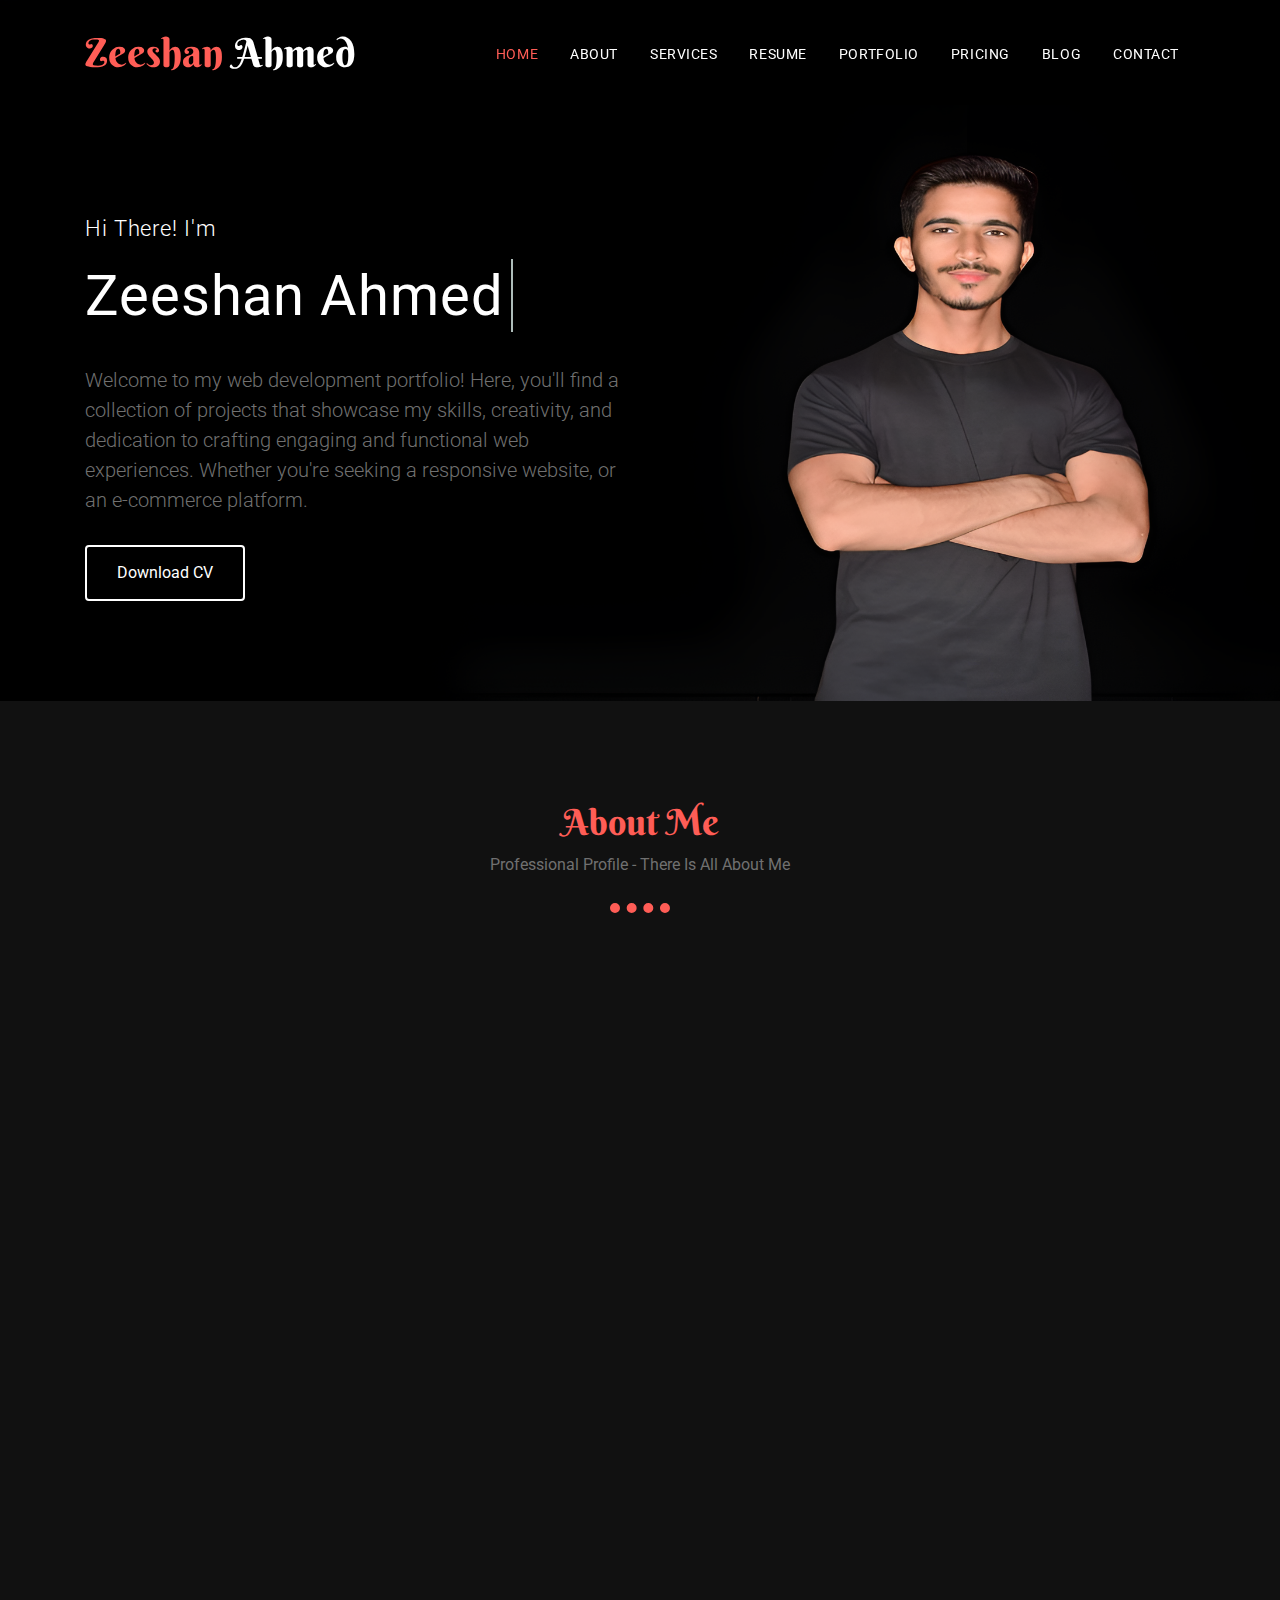
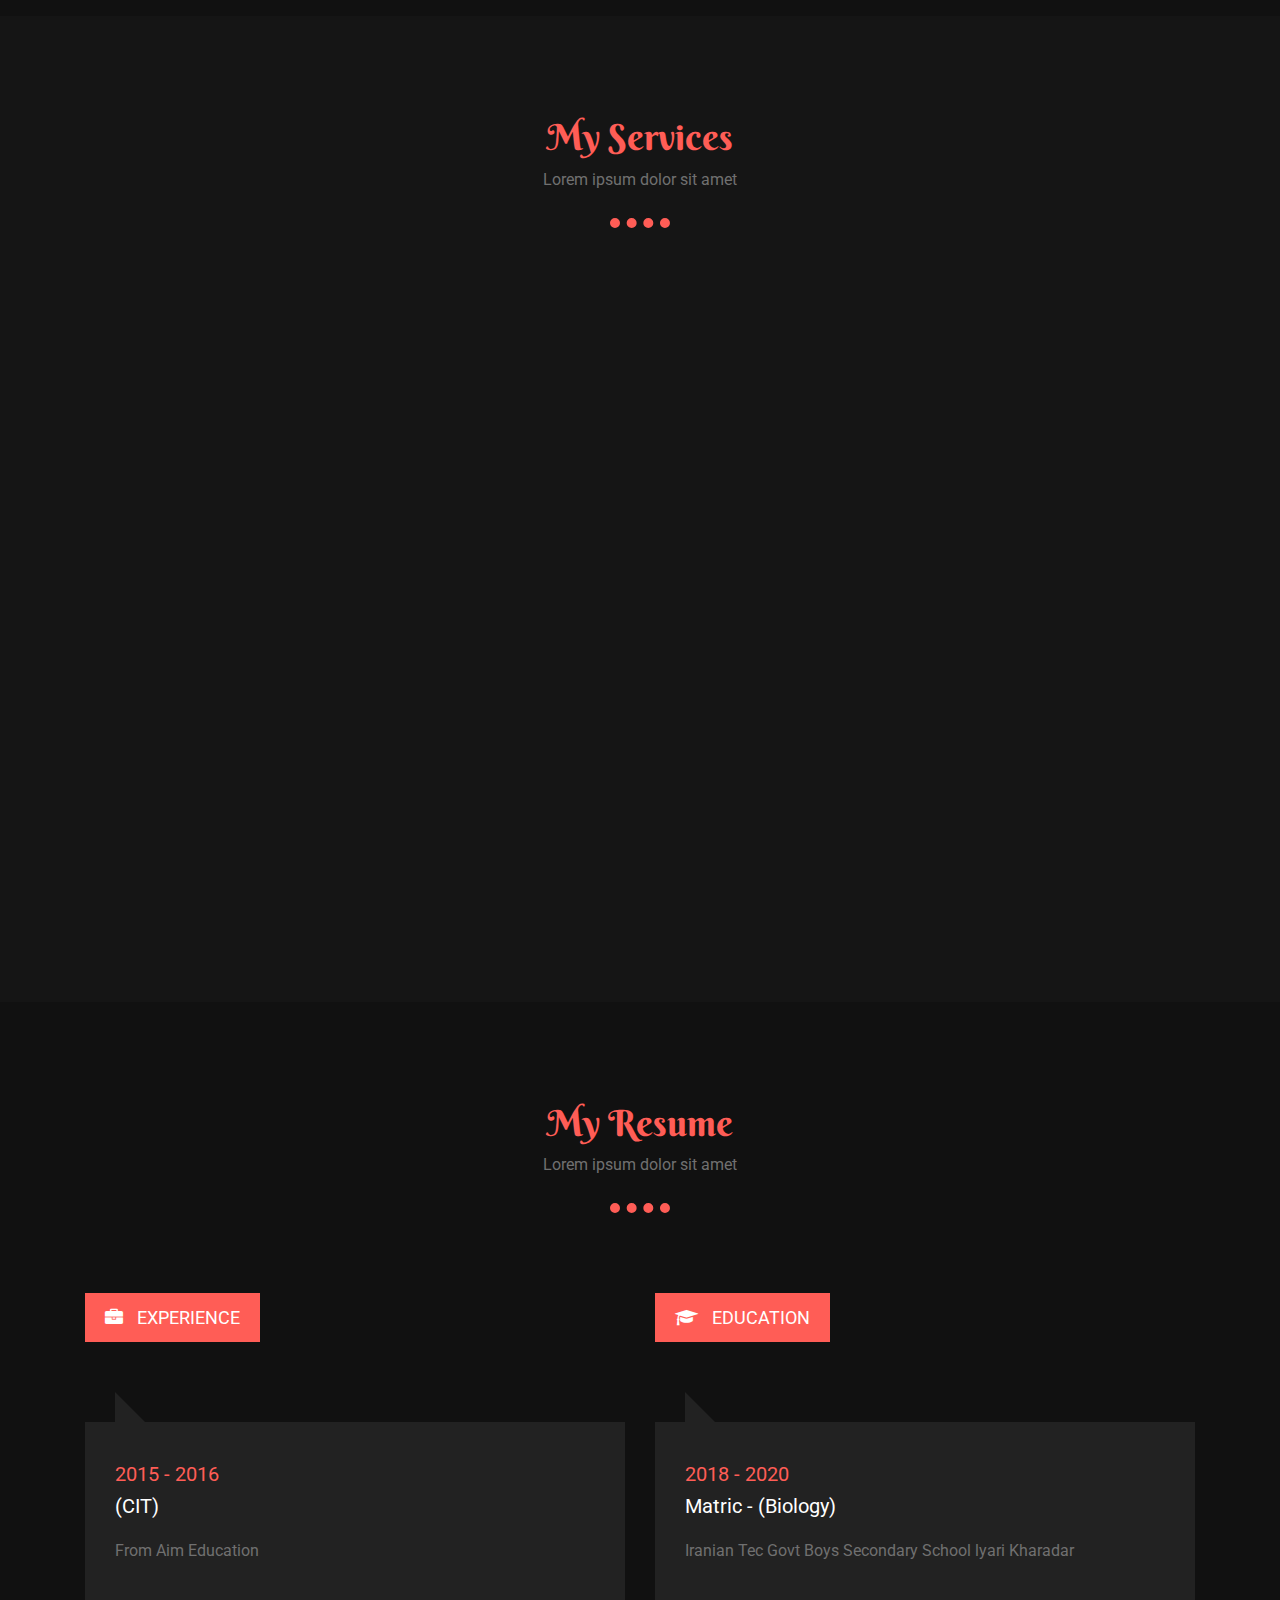
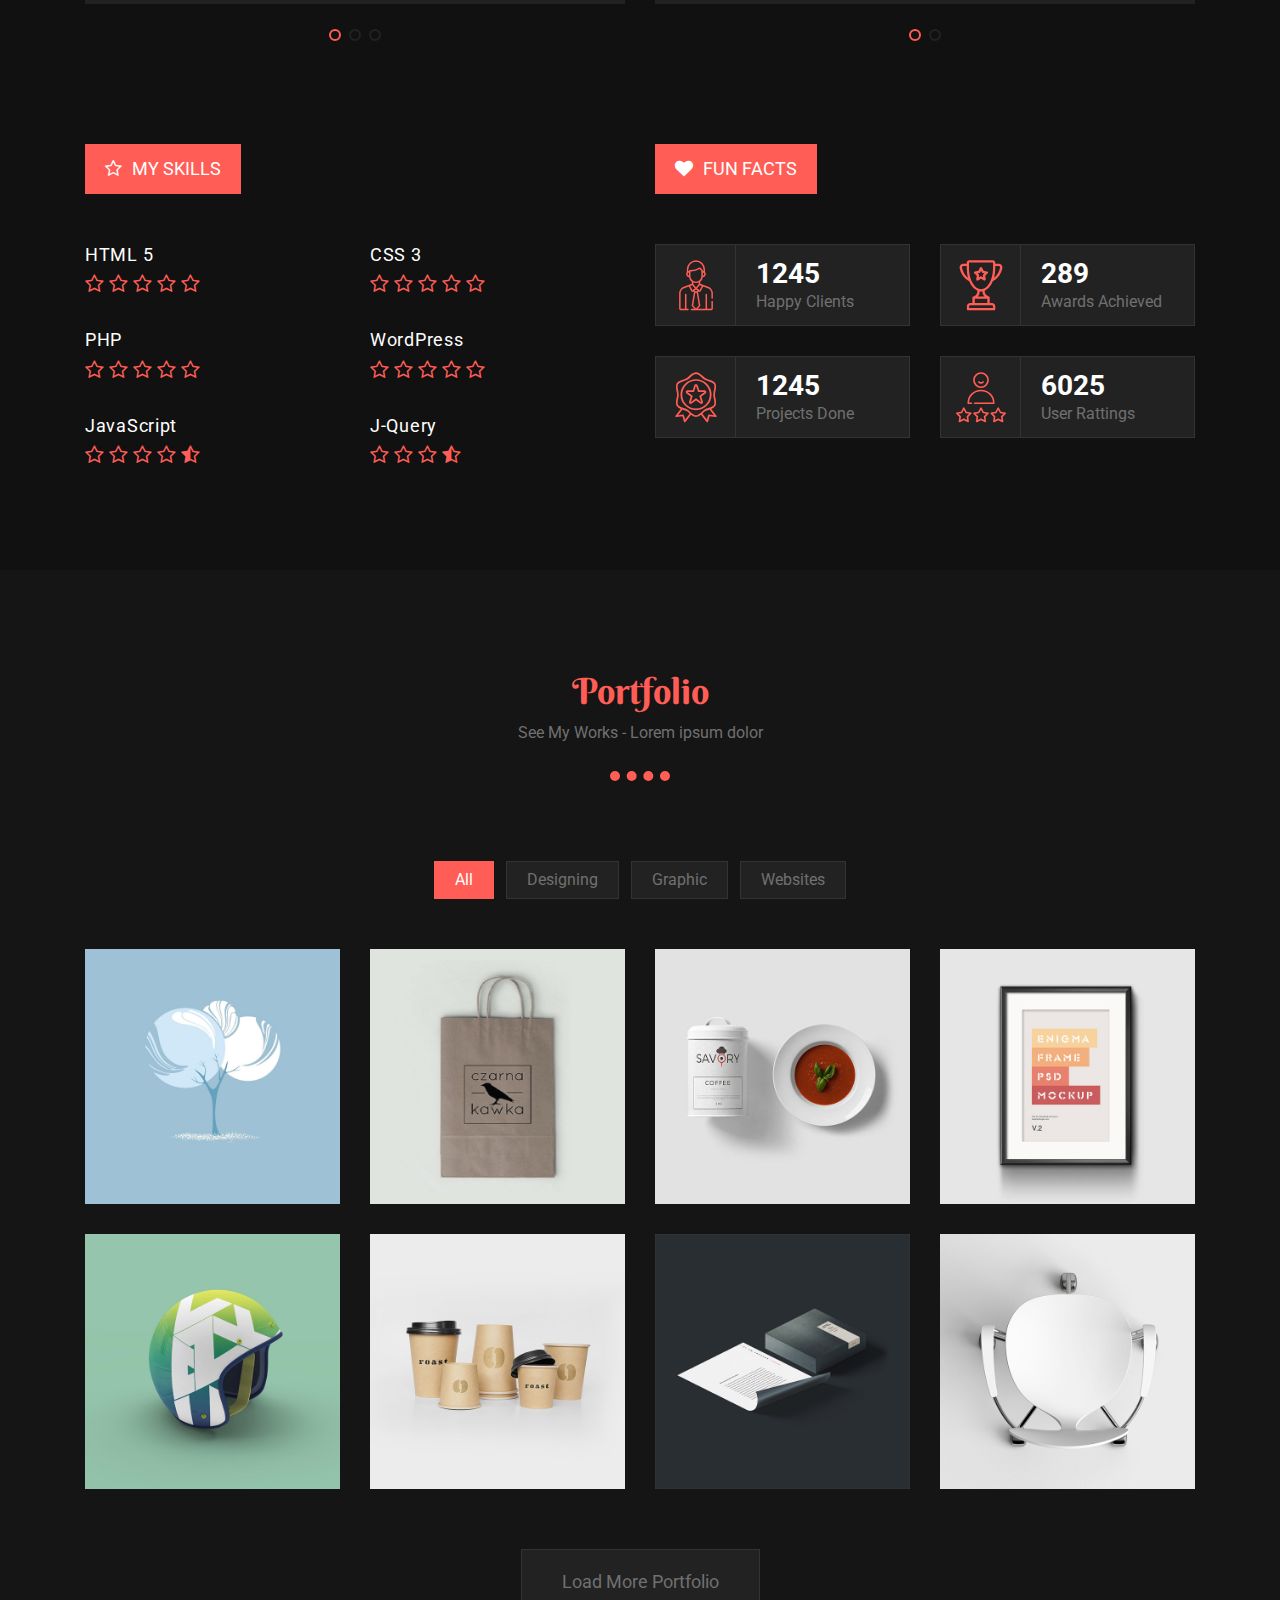
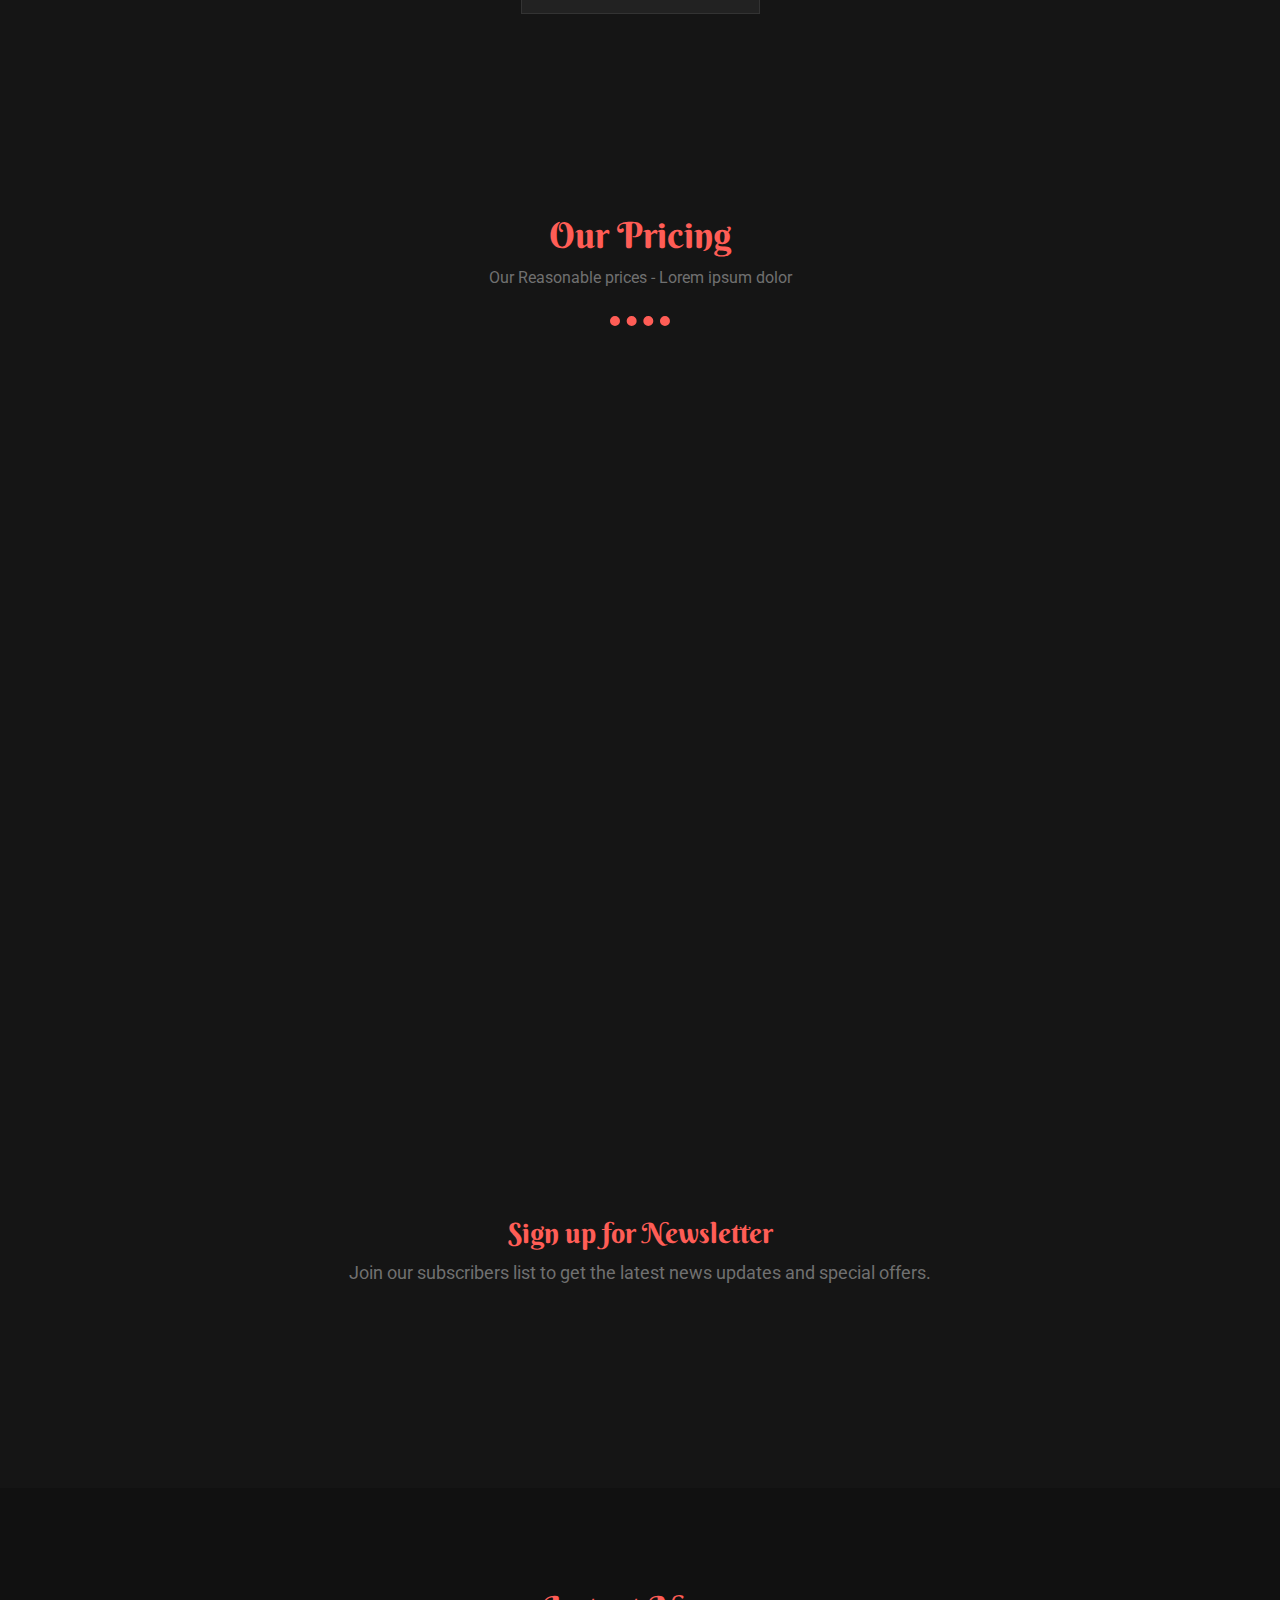
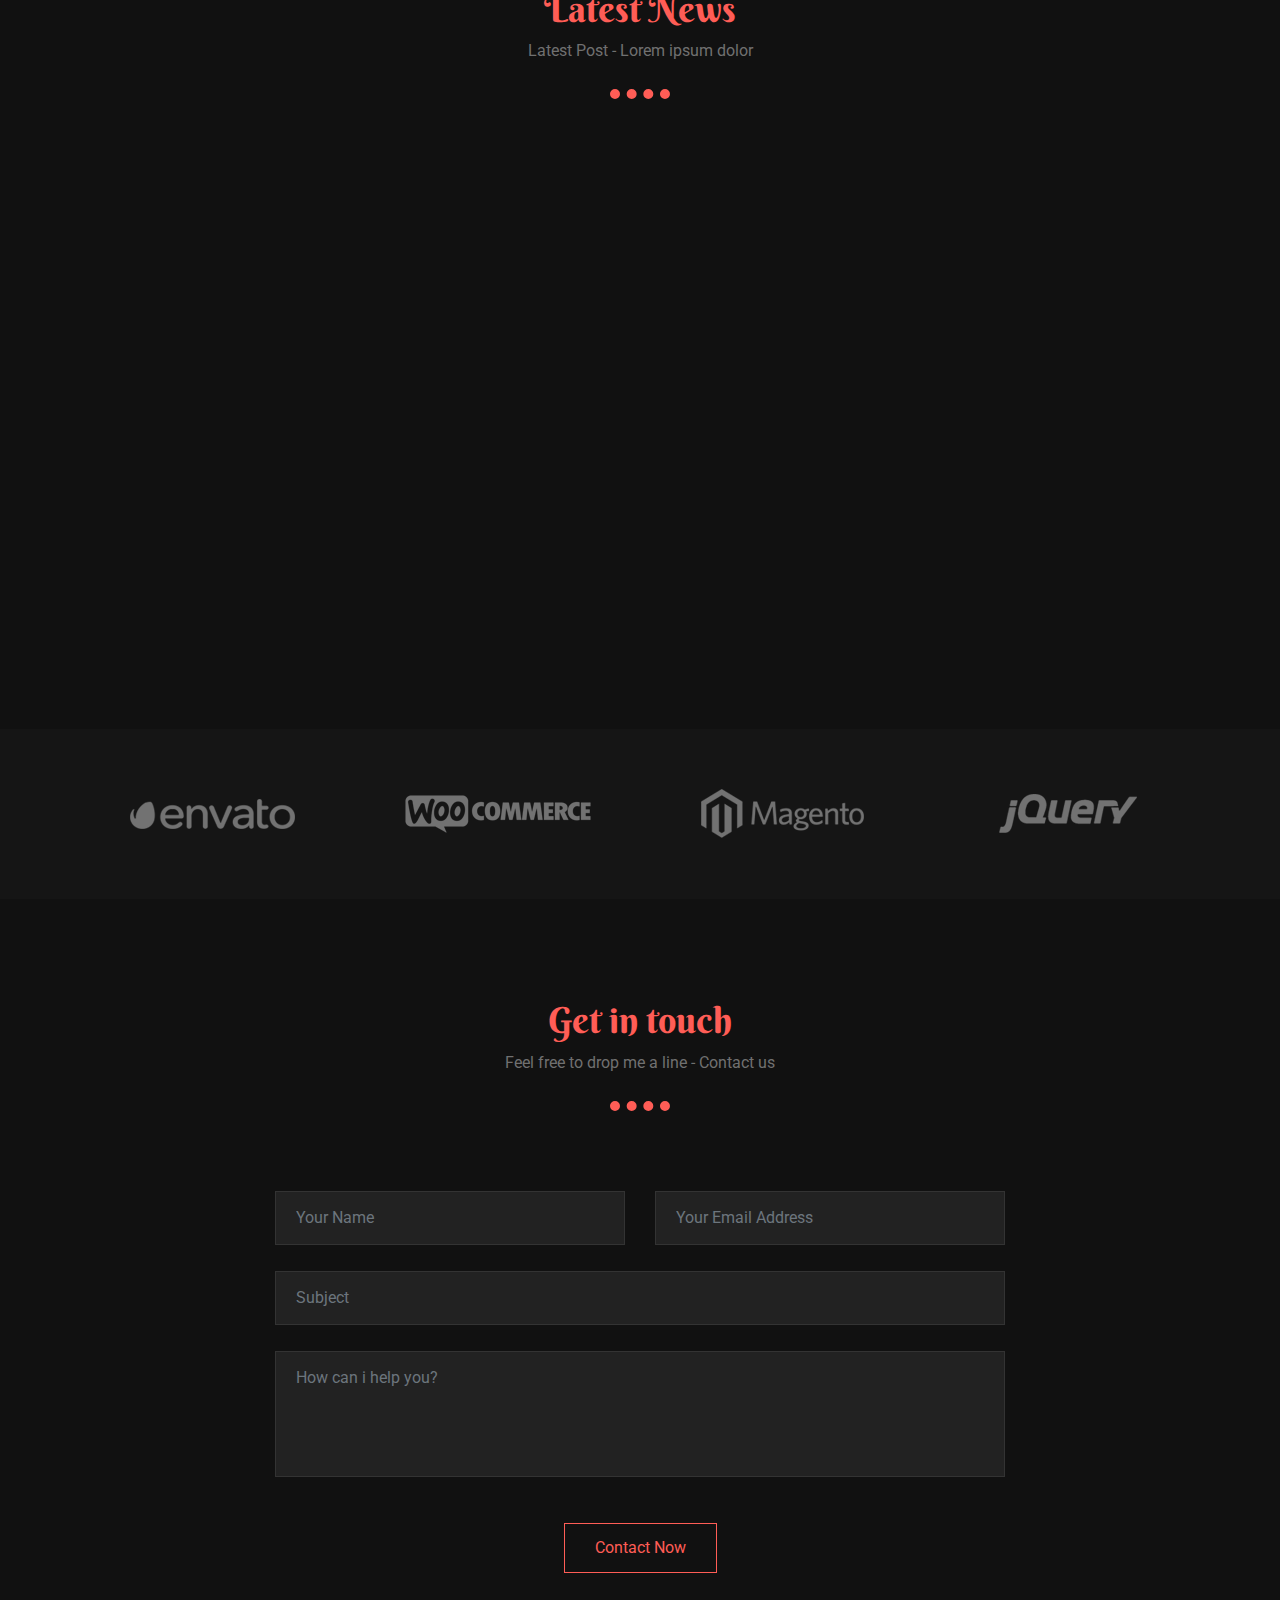
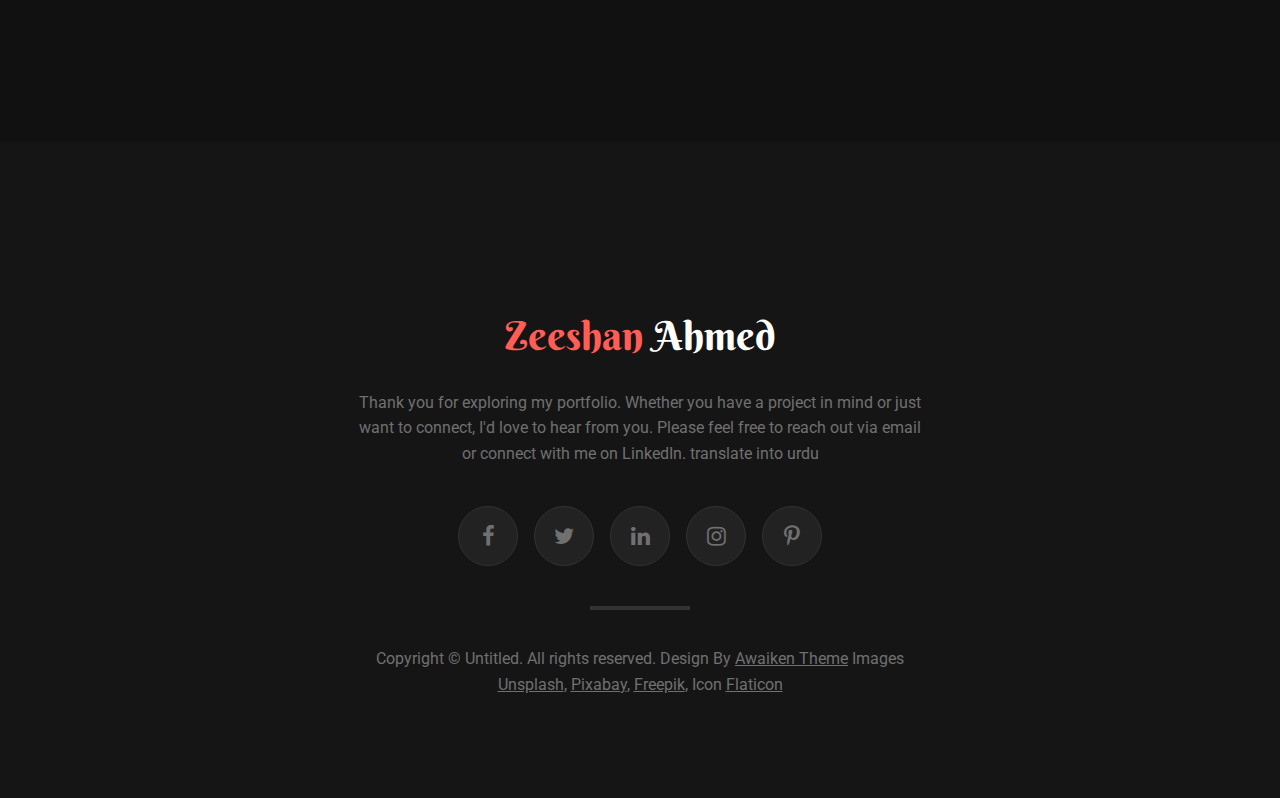
<file: index.html>
<!DOCTYPE html>
<html lang="en">
<head>
	<!-- Meta -->
	<meta charset="utf-8">
	<meta http-equiv="X-UA-Compatible" content="IE=edge">
	<meta name="viewport" content="width=device-width, initial-scale=1.0">
	<meta name="description" content="">
    <meta name="keywords" content="">
    <meta name="author" content="Awaiken Theme">
	<!-- Page Title -->
	<title>Adzilen - Creative Portfolio Template</title>
	<!-- Google Fonts css-->
	<link href="https://fonts.googleapis.com/css?family=Berkshire+Swash%7CRoboto:300,400,400i,500,500i,700,700i,900" rel="stylesheet">
	<!-- Bootstrap css -->
	<link href="css/bootstrap.min.css" rel="stylesheet" media="screen">
	<!-- Font Awesome icon css-->
	<link href="css/font-awesome.min.css" rel="stylesheet" media="screen">
	<link href="css/flaticon.css" rel="stylesheet" media="screen">
	<!-- Swiper's CSS -->
	<link rel="stylesheet" href="css/swiper.min.css">
	<!-- Animated css -->
	<link href="css/animate.css" rel="stylesheet">
	<!-- Magnific Popup CSS -->
	<link href="css/magnific-popup.css" rel="stylesheet">
	<!-- Animation Headline CSS -->
	<link href="css/animation-headline.css" rel="stylesheet">
	<!-- Slick nav css -->
	<link rel="stylesheet" href="css/slicknav.css">
	<!-- Main custom css -->
	<link href="css/custom.css" rel="stylesheet" media="screen">
	<!-- HTML5 shim and Respond.js for IE8 support of HTML5 elements and media queries -->
    <!-- WARNING: Respond.js doesn't work if you view the page via file:// -->
    <!--[if lt IE 9]>
      <script src="https://oss.maxcdn.com/html5shiv/3.7.2/html5shiv.min.js"></script>
      <script src="https://oss.maxcdn.com/respond/1.4.2/respond.min.js"></script>
    <![endif]-->
</head>
<body data-spy="scroll" data-target="#main-navbar" data-offset="75">
	
	<!-- Preloader starts -->
	<div class="preloader">
		<div class="loader">
			<div class="diamond"></div>
			<div class="diamond"></div>
			<div class="diamond"></div>
		</div>
	</div>
	<!-- Preloader Ends -->
	
	<!-- Header Section Start -->
	<header class="header">
		<nav class="navbar navbar-expand-md navbar-light fixed-top" id="main-navbar">
			<div class="container">
				<!-- Navbar Brand start -->
				<a class="navbar-brand" href="#">
					<h1><span>Zeeshan</span> Ahmed</h1>
				</a>
				<!-- Navbar Brand end -->
				
				<!-- Navigation Starts -->
				<ul class="navbar-nav ml-auto" id="main-menu">
					<li class="nav-item"><a class="nav-link active" href="#home">Home</a></li>
					<li class="nav-item"><a class="nav-link" href="#about">About</a></li>
					<li class="nav-item"><a class="nav-link" href="#services">Services</a></li>
					<li class="nav-item"><a class="nav-link" href="#resume">Resume</a></li>
					<li class="nav-item"><a class="nav-link" href="#portfolio">Portfolio</a></li>
					<li class="nav-item"><a class="nav-link" href="#pricing">Pricing</a></li>
					<li class="nav-item"><a class="nav-link" href="#blog">Blog</a></li>
					<li class="nav-item"><a class="nav-link" href="#contact">Contact</a></li>
				</ul>
				<!-- Navigation Ends -->				
				
				<div class="navbar-toggle"></div>
				<div id="responsive-menu"></div>
			</div>
		</nav>	
	</header>
	<!-- Header Section End -->
	
	<!-- Banner Slider Section starts -->
	<div class="banner" id="home">
		<div class="container">
			<div class="row">
				<div class="col-lg-6">
					<!-- Banner Content Start -->
					<div class="banner-content">
						<h2 class="cd-headline clip">
							<span class="before-heading">Hi There! I'm </span>
							<span class="cd-words-wrapper">
								<b class="is-visible">Zeeshan Ahmed</b>
								<b>Web Developer</b>
							</span>
						</h2>
						<p>Welcome to my web development portfolio! Here, you'll find a collection of projects that showcase my skills, creativity, and dedication to crafting engaging and functional web experiences. Whether you're seeking a responsive website, or an e-commerce platform.</p>
						
						<a href="https://drive.google.com/file/d/1Qp89qO70IAbQDJPlFR_S7p5iJaZrPWC_/view" class="btn-download">Download CV</a>
					</div>
					<!-- Banner Content End -->
				</div>
			</div>
		</div>
	</div>
	<!-- Banner Slider Section ends -->
	
	<!-- About us Section Starts -->
	<section class="about-us" id="about">
		<div class="container">
			<div class="row">
				<div class="col-md-12">
					<!-- Section title start -->
					<div class="section-title">
						<h2>About Me</h2>
						<p>Professional Profile - There Is All About Me</p>
					</div>
					<!-- Section title end -->
				</div>
			</div>
			
			<div class="row">
				<div class="col-lg-4">
					<!-- About image start -->
					<div class="about-image wow fadeInLeft" data-wow-delay="0.3s">
						<img src="images/pixelcut-export.jpeg" alt="" />
					</div>
					<!-- About image end -->
				</div>
				
				<div class="col-lg-8">
					<!-- About Content start -->
					<div class="about-content wow fadeInUp" data-wow-delay="0.8s">
						<h3>I'm Zeeshan Ahmed</h3>
						<p>I am dedicated to leveraging my expertise to deliver innovative web solutions that exceed client expectations. My approach combines technical proficiency with a keen eye for design, ensuring each project is not only functional but also visually compelling. With a passion for continuous learning and staying updated with the latest trends in web development, I am committed to pushing boundaries and delivering impactful results.</p>
						
						<p>Developed a responsive e-commerce platform tailored for artisans, featuring secure payment gateways and personalized user profiles.</p>

						<ul>
							<li><i class="flaticon-calendar"></i><b>Date of birth:</b> 07 February 2003</li>
							<li><i class="flaticon-flag"></i><b>Nationality:</b> Pakistani</li>
							<li><i class="flaticon-freelance"></i><b>Freelance:</b> Available</li>
							<li><i class="flaticon-phone-call"></i><b>Phone:</b> +92 0300-364787-5</li>
							<li><i class="flaticon-placeholder"></i><b>Address:</b> Lyari, Karachi</li>
							<li><i class="flaticon-email"></i><b>Email:</b> zeeshanahmed1official@gmail.com</li>
							<li><i class="flaticon-translation"></i><b>Spoken Langages:</b> English - Urdu</li>
							<li><i class="flaticon-skype"></i><b>Skype:</b> Zeeshan.Ahmed</li>
						</ul>
					</div>
					<!-- About Content End -->
				</div>
			</div>
		</div>
	</section>
	<!-- About us Section Ends -->
	
	<!-- Services Section Starts -->
	<section class="services" id="services">
		<div class="container">
			<div class="row">
				<div class="col-md-12">
					<!-- Section title start -->
					<div class="section-title">
						<h2>My Services</h2>
						<p>Lorem ipsum dolor sit amet</p>
					</div>
					<!-- Section title end -->
				</div>
			</div>
			
			<div class="row">
				<div class="col-md-4">
					<!-- Service Single Start -->
					<div class="service-single wow fadeInUp" data-wow-delay="0.3s">
						<div class="icon-box">
							<i class="flaticon-idea"></i>
						</div>
						
						<h3>Web Design</h3>
						<p>Lorem ipsum dolor sit amet, consectetur adipisicing elit. Doloribus assumenda voluptas</p>
					</div>
					<!-- Service Single End -->
				</div>
				
				<div class="col-md-4">
					<!-- Service Single Start -->
					<div class="service-single wow fadeInUp" data-wow-delay="0.6s">
						<div class="icon-box">
							<i class="flaticon-translation"></i>
						</div>
						
						<h3>Web Developer</h3>
						<p>Lorem ipsum dolor sit amet, consectetur adipisicing elit. Doloribus assumenda voluptas</p>
					</div>
					<!-- Service Single End -->
				</div>
				
				<div class="col-md-4">
					<!-- Service Single Start -->
					<div class="service-single wow fadeInUp" data-wow-delay="0.9s">
						<div class="icon-box">
							<i class="flaticon-controls"></i>
						</div>
						
						<h3>Photography</h3>
						<p>Lorem ipsum dolor sit amet, consectetur adipisicing elit. Doloribus assumenda voluptas</p>
					</div>
					<!-- Service Single End -->
				</div>
				
				<div class="col-md-4">
					<!-- Service Single Start -->
					<div class="service-single wow fadeInUp" data-wow-delay="1.2s">
						<div class="icon-box">
							<i class="flaticon-growth"></i>
						</div>
						
						<h3>SEO Analyst</h3>
						<p>Lorem ipsum dolor sit amet, consectetur adipisicing elit. Doloribus assumenda voluptas</p>
					</div>
					<!-- Service Single End -->
				</div>
				
				<div class="col-md-4">
					<!-- Service Single Start -->
					<div class="service-single wow fadeInUp" data-wow-delay="1.5s">
						<div class="icon-box">
							<i class="flaticon-quality"></i>
						</div>
						
						<h3>Creative Design</h3>
						<p>Lorem ipsum dolor sit amet, consectetur adipisicing elit. Doloribus assumenda voluptas</p>
					</div>
					<!-- Service Single End -->
				</div>
				
				<div class="col-md-4">
					<!-- Service Single Start -->
					<div class="service-single wow fadeInUp" data-wow-delay="1.8s">
						<div class="icon-box">
							<i class="flaticon-support"></i>
						</div>
						
						<h3>24 X 7 Support</h3>
						<p>Lorem ipsum dolor sit amet, consectetur adipisicing elit. Doloribus assumenda voluptas</p>
					</div>
					<!-- Service Single End -->
				</div>
			</div>
		</div>
	</section>
	<!-- Services Section Ends -->
	
	<!-- My Resume Section Starts -->
	<section class="my-resume" id="resume">
		<div class="container">
			<div class="row">
				<div class="col-md-12">
					<!-- Section title start -->
					<div class="section-title">
						<h2>My Resume</h2>
						<p>Lorem ipsum dolor sit amet</p>
					</div>
					<!-- Section title end -->
				</div>
			</div>
			
			<div class="row mb-5 pb-5">
				<div class="col-md-6">
					<div class="experience">
						<h3 class="sub-title"><i class="fa fa-briefcase"></i> Experience</h3>
						
						<!-- Experience Slider Start -->
						<div class="swiper-container experience-slider">
							<div class="swiper-wrapper">
								<!-- Experience Slide start -->
								<div class="swiper-slide">
									<div class="experience-single">
										<h5>2015 - 2016</h5>
										<h4>(CIT)</h4>
										<p>From Aim Education</p>
									</div>
								</div>
								<!-- Experience Slide end -->
								
								<!-- Experience Slide start -->
								<div class="swiper-slide">
									<div class="experience-single">
										<h5>2020 - 2022</h5>
										<h4>(CIT)</h4>
										<p>From Aim Education</p>
									</div>
								</div>
								<!-- Experience Slide end -->
								
								<!-- Experience Slide start -->
								<div class="swiper-slide">
									<div class="experience-single">
										<h5>2024 - Present</h5>
										<h4>Web Developer - Themeforest</h4>
										<p>From BMJ Education</p>
									</div>
								</div>
								<!-- Experience Slide end -->
							</div>
							
							<!-- Experience Pagination Start -->
							<div class="experience-pagination"></div>
							<!-- Experience Pagination Start -->
						</div>
						<!-- Experience Slider Start -->
					</div>
				</div>
				
				<div class="col-md-6">
					<div class="education">
						<h3 class="sub-title"><i class="fa fa-graduation-cap"></i> Education</h3>
						
						<!-- Education Slider Start -->
						<div class="swiper-container education-slider">
							<div class="swiper-wrapper">
								<!-- Experience Slide start -->
								<div class="swiper-slide">
									<div class="experience-single">
										<h5>2018 - 2020</h5>
										<h4>Matric - (Biology)</h4>
										<p>Iranian Tec Govt Boys Secondary School lyari Kharadar</p>
									</div>
								</div>
								<!-- Experience Slide end -->
								
								<!-- Experience Slide start -->
								<div class="swiper-slide">
									<div class="experience-single">
										<h5>2020 - 2022</h5>
										<h4>Intermediat - (Pre-Medical)</h4>
										<p>nusrat Bhutto Govt Boys College Niazi Chouk Nayabad </p>
									</div>
								</div>
								<!-- Experience Slide end -->
							</div>
						
							<!-- Education Pagination Start -->
							<div class="education-pagination"></div>
							<!-- Education Pagination Start -->
						</div>
						<!-- Education Slider End -->
					</div>
				</div>
			</div>
			
			<div class="row">
				<div class="col-md-6">
					<div class="skill">
						<h3 class="sub-title"><i class="fa fa-star-o"></i>My Skills</h3>
						
						<!-- Skill Content Start -->
						<div class="skill-content">
							<div class="row">
								<div class="col-md-6">
									<!-- Skill Single Start -->
									<div class="skill-single">
										<h5>HTML 5</h5>
										<div class="skill-ratting">
											<i class="fa fa-star-o"></i>
											<i class="fa fa-star-o"></i>
											<i class="fa fa-star-o"></i>
											<i class="fa fa-star-o"></i>
											<i class="fa fa-star-o"></i>
										</div>
									</div>
									<!-- Skill Single End -->
								</div>
								
								<div class="col-md-6">
									<!-- Skill Single Start -->
									<div class="skill-single">
										<h5>CSS 3</h5>
										<div class="skill-ratting">
											<i class="fa fa-star-o"></i>
											<i class="fa fa-star-o"></i>
											<i class="fa fa-star-o"></i>
											<i class="fa fa-star-o"></i>
											<i class="fa fa-star-o"></i>
										</div>
									</div>
									<!-- Skill Single End -->
								</div>
								
								<div class="col-md-6">
									<!-- Skill Single Start -->
									<div class="skill-single">
										<h5>PHP</h5>
										<div class="skill-ratting">
											<i class="fa fa-star-o"></i>
											<i class="fa fa-star-o"></i>
											<i class="fa fa-star-o"></i>
											<i class="fa fa-star-o"></i>
											<i class="fa fa-star-o"></i>
										</div>
									</div>
									<!-- Skill Single End -->
								</div>
								
								<div class="col-md-6">
									<!-- Skill Single Start -->
									<div class="skill-single">
										<h5>WordPress</h5>
										<div class="skill-ratting">
											<i class="fa fa-star-o"></i>
											<i class="fa fa-star-o"></i>
											<i class="fa fa-star-o"></i>
											<i class="fa fa-star-o"></i>
											<i class="fa fa-star-o"></i>
										</div>
									</div>
									<!-- Skill Single End -->
								</div>
								
								<div class="col-md-6">
									<!-- Skill Single Start -->
									<div class="skill-single">
										<h5>JavaScript</h5>
										<div class="skill-ratting">
											<i class="fa fa-star-o"></i>
											<i class="fa fa-star-o"></i>
											<i class="fa fa-star-o"></i>
											<i class="fa fa-star-o"></i>
											<i class="fa fa-star-half-o"></i>
										</div>
									</div>
									<!-- Skill Single End -->
								</div>
								
								<div class="col-md-6">
									<!-- Skill Single Start -->
									<div class="skill-single">
										<h5>J-Query</h5>
										<div class="skill-ratting">
											<i class="fa fa-star-o"></i>
											<i class="fa fa-star-o"></i>
											<i class="fa fa-star-o"></i>
											<i class="fa fa-star-half-o"></i>
										</div>
									</div>
									<!-- Skill Single End -->
								</div>
							</div>
						</div>
						<!-- Skill Content End -->
					</div>
				</div>
				
				<div class="col-md-6">
					<div class="counter-stats">
						<h3 class="sub-title"><i class="fa fa-heart"></i>Fun Facts</h3>
						<div class="counter-content">
							<div class="row">
								<div class="col-md-6">
									<!-- Counter Single Start -->
									<div class="counter-single">
										<div class="icon-box">
											<i class="flaticon-employee"></i>
										</div>
										<h4 class="counter">1245</h4>
										<p>Happy Clients</p>
									</div>
									<!-- Counter Single End -->
								</div>
								
								<div class="col-md-6">
									<!-- Counter Single Start -->
									<div class="counter-single">
										<div class="icon-box">
											<i class="flaticon-trophy"></i>
										</div>
										<h4 class="counter">289</h4>
										<p>Awards Achieved</p>
									</div>
									<!-- Counter Single End -->
								</div>
								
								<div class="col-md-6">
									<!-- Counter Single Start -->
									<div class="counter-single">
										<div class="icon-box">
											<i class="flaticon-award"></i>
										</div>
										<h4 class="counter">1245</h4>
										<p>Projects Done</p>
									</div>
									<!-- Counter Single End -->
								</div>
								
								<div class="col-md-6">
									<!-- Counter Single Start -->
									<div class="counter-single">
										<div class="icon-box">
											<i class="flaticon-customer"></i>
										</div>
										<h4 class="counter">6025</h4>
										<p>User Rattings</p>
									</div>
									<!-- Counter Single End -->
								</div>
							</div>
						</div>
					</div>
				</div>
			</div>
		</div>
	</section>
	<!-- My Resume Section Ends -->
	
	<!-- Portfolio Section Starts -->
	<section class="portfolio" id="portfolio">
		<div class="container">
			<div class="row">
				<div class="col-md-12">
					<!-- Section title start -->
					<div class="section-title">
						<h2>Portfolio</h2>
						<p>See My Works - Lorem ipsum dolor</p>
					</div>
					<!-- Section title end -->
				</div>
			</div>
			
			<div class="row">
				<div class="col-md-12">
					<!-- Portfolio Filter list start -->
					<div class="filter-container portfolio-nav">
						<ul class="list-inline filter">
							<li><a href="#" class="active-portfolio" data-filter="*">All </a></li>
							<li><a href="#" data-filter=".designing">Designing</a></li>
							<li><a href="#" data-filter=".graphic">Graphic</a></li>
							<li><a href="#" data-filter=".websites">Websites</a></li>
						</ul>
					</div>
					<!-- Portfolio Filter list End -->
				</div>
			</div>
			
			<div class="row portfolio-boxes">
				<!-- Single Portfolio starts -->
				<div class="col-md-3 col-sm-6 col-xs-12 portfolio-box designing">
					<div class="single-portfolio">
						<a href="#popup-1" class="has-popup">
							<img src="images/portfolio-1.jpg" class="Portfolio Image" alt="" />
							<div class="single-portfolio-overlay">
								<h2>Project Title</h2>
								<h3>Designing</h3>
							</div>
						</a>
					</div>
					<div id="popup-1" class="popup-box mfp-fade mfp-hide">
						<div class="content">
							<div class="image">
								<img src="images/portfolio-1.jpg" alt="">
							</div>
							<div class="desc">
								<h4>Project Title</h4>
								<h5><i class="fa fa-folder"></i> Category</h5>
								<p>
									Lorem Ipsum is simply dummy text of the printing and typesetting industry. Lorem Ipsum has been the industry's standard dummy text ever since the 1500s.
								</p>
								<a href="#" class="btn-view-project">View Project</a>
							</div>
						</div>
					</div>
				</div>
				<!-- Single Portfolio Ends -->
				
				<!-- Single Portfolio starts -->
				<div class="col-md-3 col-sm-6 col-xs-12 portfolio-box designing">
					<div class="single-portfolio">
						<a href="#popup-2" class="has-popup">
							<img src="images/portfolio-2.jpg" class="Portfolio Image" alt="" />
							<div class="single-portfolio-overlay">
								<h2>Project Title</h2>
								<h3>Designing</h3>
							</div>
						</a>
					</div>
					<div id="popup-2" class="popup-box mfp-fade mfp-hide">
						<div class="content">
							<div class="image">
								<img src="images/portfolio-2.jpg" alt="">
							</div>
							<div class="desc">
								<h4>Project Title</h4>
								<h5><i class="fa fa-folder"></i> Category</h5>
								<p>
									Lorem Ipsum is simply dummy text of the printing and typesetting industry. Lorem Ipsum has been the industry's standard dummy text ever since the 1500s.
								</p>
								<a href="#" class="btn-view-project">View Project</a>
							</div>
						</div>
					</div>
				</div>
				<!-- Single Portfolio Ends -->
				
				<!-- Single Portfolio starts -->
				<div class="col-md-3 col-sm-6 col-xs-12 portfolio-box websites">
					<div class="single-portfolio">
						<a href="#popup-3" class="has-popup">
							<img src="images/portfolio-3.jpg" class="Portfolio Image" alt="" />
							<div class="single-portfolio-overlay">
								<h2>Project Title</h2>
								<h3>Websites</h3>
							</div>
						</a>
					</div>
					<div id="popup-3" class="popup-box mfp-fade mfp-hide">
						<div class="content">
							<div class="image">
								<img src="images/portfolio-3.jpg" alt="">
							</div>
							<div class="desc">
								<h4>Project Title</h4>
								<h5><i class="fa fa-folder"></i> Category</h5>
								<p>
									Lorem Ipsum is simply dummy text of the printing and typesetting industry. Lorem Ipsum has been the industry's standard dummy text ever since the 1500s.
								</p>
								<a href="#" class="btn-view-project">View Project</a>
							</div>
						</div>
					</div>
				</div>
				<!-- Single Portfolio Ends -->
				
				<!-- Single Portfolio starts -->
				<div class="col-md-3 col-sm-6 col-xs-12 portfolio-box graphic">
					<div class="single-portfolio">
						<a href="#popup-4" class="has-popup">
							<img src="images/portfolio-4.jpg" class="Portfolio Image" alt="" />
							<div class="single-portfolio-overlay">
								<h2>Project Title</h2>
								<h3>Graphic</h3>
							</div>
						</a>
					</div>
					<div id="popup-4" class="popup-box mfp-fade mfp-hide">
						<div class="content">
							<div class="image">
								<img src="images/portfolio-4.jpg" alt="">
							</div>
							<div class="desc">
								<h4>Project Title</h4>
								<h5><i class="fa fa-folder"></i> Category</h5>
								<p>
									Lorem Ipsum is simply dummy text of the printing and typesetting industry. Lorem Ipsum has been the industry's standard dummy text ever since the 1500s.
								</p>
								<a href="#" class="btn-view-project">View Project</a>
							</div>
						</div>
					</div>
				</div>
				<!-- Single Portfolio Ends -->
				
				<!-- Single Portfolio starts -->
				<div class="col-md-3 col-sm-6 col-xs-12 portfolio-box graphic">
					<div class="single-portfolio">
						<a href="#popup-5" class="has-popup">
							<img src="images/portfolio-5.jpg" class="Portfolio Image" alt="" />
							<div class="single-portfolio-overlay">
								<h2>Project Title</h2>
								<h3>Graphic</h3>
							</div>
						</a>
					</div>
					<div id="popup-5" class="popup-box mfp-fade mfp-hide">
						<div class="content">
							<div class="image">
								<img src="images/portfolio-5.jpg" alt="">
							</div>
							<div class="desc">
								<h4>Project Title</h4>
								<h5><i class="fa fa-folder"></i> Category</h5>
								<p>
									Lorem Ipsum is simply dummy text of the printing and typesetting industry. Lorem Ipsum has been the industry's standard dummy text ever since the 1500s.
								</p>
								<a href="#" class="btn-view-project">View Project</a>
							</div>
						</div>
					</div>
				</div>
				<!-- Single Portfolio Ends -->
				
				<!-- Single Portfolio starts -->
				<div class="col-md-3 col-sm-6 col-xs-12 portfolio-box designing">
					<div class="single-portfolio">
						<a href="#popup-6" class="has-popup">
							<img src="images/portfolio-6.jpg" class="Portfolio Image" alt="" />
							<div class="single-portfolio-overlay">
								<h2>Project Title</h2>
								<h3>Designing</h3>
							</div>
						</a>
					</div>
					<div id="popup-6" class="popup-box mfp-fade mfp-hide">
						<div class="content">
							<div class="image">
								<img src="images/portfolio-6.jpg" alt="">
							</div>
							<div class="desc">
								<h4>Project Title</h4>
								<h5><i class="fa fa-folder"></i> Category</h5>
								<p>
									Lorem Ipsum is simply dummy text of the printing and typesetting industry. Lorem Ipsum has been the industry's standard dummy text ever since the 1500s.
								</p>
								<a href="#" class="btn-view-project">View Project</a>
							</div>
						</div>
					</div>
				</div>
				<!-- Single Portfolio Ends -->
				
				<!-- Single Portfolio starts -->
				<div class="col-md-3 col-sm-6 col-xs-12 portfolio-box graphic">
					<div class="single-portfolio">
						<a href="#popup-7" class="has-popup">
							<img src="images/portfolio-7.jpg" class="Portfolio Image" alt="" />
							<div class="single-portfolio-overlay">
								<h2>Project Title</h2>
								<h3>Graphic</h3>
							</div>
						</a>
					</div>
					<div id="popup-7" class="popup-box mfp-fade mfp-hide">
						<div class="content">
							<div class="image">
								<img src="images/portfolio-7.jpg" alt="">
							</div>
							<div class="desc">
								<h4>Project Title</h4>
								<h5><i class="fa fa-folder"></i> Category</h5>
								<p>
									Lorem Ipsum is simply dummy text of the printing and typesetting industry. Lorem Ipsum has been the industry's standard dummy text ever since the 1500s.
								</p>
								<a href="#" class="btn-view-project">View Project</a>
							</div>
						</div>
					</div>
				</div>
				<!-- Single Portfolio Ends -->
				
				<!-- Single Portfolio starts -->
				<div class="col-md-3 col-sm-6 col-xs-12 portfolio-box websites">
					<div class="single-portfolio">
						<a href="#popup-8" class="has-popup">
							<img src="images/portfolio-8.jpg" class="Portfolio Image" alt="" />
							<div class="single-portfolio-overlay">
								<h2>Project Title</h2>
								<h3>Websites</h3>
							</div>
						</a>
					</div>
					<div id="popup-8" class="popup-box mfp-fade mfp-hide">
						<div class="content">
							<div class="image">
								<img src="images/portfolio-8.jpg" alt="">
							</div>
							<div class="desc">
								<h4>Project Title</h4>
								<h5><i class="fa fa-folder"></i> Category</h5>
								<p>
									Lorem Ipsum is simply dummy text of the printing and typesetting industry. Lorem Ipsum has been the industry's standard dummy text ever since the 1500s.
								</p>
								<a href="#" class="btn-view-project">View Project</a>
							</div>
						</div>
					</div>
				</div>
				<!-- Single Portfolio Ends -->
			</div>
			
			<div class="row">
				<div class="col-md-12">
					<div class="load-more-portfolio">
						<a href="#">Load More Portfolio</a>
					</div>
				</div>
			</div>
		</div>
	</section>
	<!-- Portfolio Section Ends -->
	
	<!-- Pricing Section Starts -->
	<section class="pricing" id="pricing">
		<div class="container">
			<div class="row">
				<div class="col-md-12">
					<!-- Section title start -->
					<div class="section-title">
						<h2>Our Pricing</h2>
						<p>Our Reasonable prices - Lorem ipsum dolor</p>
					</div>
					<!-- Section title end -->
				</div>
			</div>
			
			<div class="row">
				<div class="col-md-4">
					<!-- Pricing single start -->
					<div class="pricing-single wow fadeInUp" data-wow-delay="0.3s">
						<div class="pricing-header">
							<div class="icon-box">
								<i class="flaticon-settings"></i>
							</div>
							<h3>Basic</h3>
							<p>$29 <span>/month</span></p>
						</div>
						
						<div class="pricing-body">
							<ul>
								<li>Designing a small brand</li>
								<li>Redesign the company logo</li>
								<li>New visual design of the website</li>
								<li>Deploying a website</li>
								<li>Studio and product photography</li>
								<li>Professional project support</li>
								<li>Support and care</li>
							</ul>
						</div>
						
						<div class="pricing-footer">
							<a href="#" class="btn-buynow">Get Started</a>
						</div>
					</div>
					<!-- Pricing single end -->
				</div>
				
				<div class="col-md-4">
					<!-- Pricing single start -->
					<div class="pricing-single wow fadeInUp" data-wow-delay="0.6s">
						<div class="pricing-header">
							<span class="recommanded">Featured</span>
							<div class="icon-box">
								<i class="flaticon-award"></i>
							</div>
							<h3>Standard</h3>
							<p>$39 <span>/month</span></p>
						</div>
						
						<div class="pricing-body">
							<ul>
								<li>Designing a small brand</li>
								<li>Redesign the company logo</li>
								<li>New visual design of the website</li>
								<li>Deploying a website</li>
								<li>Studio and product photography</li>
								<li>Professional project support</li>
								<li>Support and care</li>
							</ul>
						</div>
						
						<div class="pricing-footer">
							<a href="#" class="btn-buynow">Get Started</a>
						</div>
					</div>
					<!-- Pricing single end -->
				</div>
				
				<div class="col-md-4">
					<!-- Pricing single start -->
					<div class="pricing-single wow fadeInUp" data-wow-delay="0.9s">
						<div class="pricing-header">
							<div class="icon-box">
								<i class="flaticon-trophy"></i>
							</div>
							<h3>Silver</h3>
							<p>$49 <span>/month</span></p>
						</div>
						
						<div class="pricing-body">
							<ul>
								<li>Designing a small brand</li>
								<li>Redesign the company logo</li>
								<li>New visual design of the website</li>
								<li>Deploying a website</li>
								<li>Studio and product photography</li>
								<li>Professional project support</li>
								<li>Support and care</li>
							</ul>
						</div>
						
						<div class="pricing-footer">
							<a href="#" class="btn-buynow">Get Started</a>
						</div>
					</div>
					<!-- Pricing single end -->
				</div>
			</div>
		</div>
	</section>
	<!-- Pricing Section Ends -->
	<!-- Newsletter Section Starts -->
	<div class="newsletter">
		<div class="container">
			<div class="row">
				<div class="col-md-12">
					<div class="newsletter-content">
						<h3>Sign up for Newsletter</h3>
						<p>Join our subscribers list to get the latest news updates and special offers.</p>
					</div>
					
					<!-- Newsletter Form start -->
					<div class="newsletter-form wow fadeInUp">
						<form action="#" class="form-inline">
							<div class="form-group">
								<input type="text" class="form-control" placeholder="Enter your email address">
								<button type="submit" class="btn-subscribe"><i class="fa fa-paper-plane-o"></i></button>
							</div>
						</form>
                    </div>
					<!-- Newsletter Form end -->
				</div>
			</div>
		</div>
	</div>
	<!-- Newsletter Section Ends -->
	
	<!-- Blog Section Starts -->
	<section class="latest-blog" id="blog">
		<div class="container">
			<div class="row">
				<div class="col-md-12">
					<!-- Section title start -->
					<div class="section-title">
						<h2>Latest News</h2>
						<p>Latest Post - Lorem ipsum dolor</p>
					</div>
					<!-- Section title end -->
				</div>
			</div>
			
			<div class="row">
				<div class="col-md-4">
					<!-- Blog Single Start -->
					<div class="blog-single wow fadeInUp" data-wow-delay="0.3s">
						<div class="blog-header">
							<figure>
								<img src="images/post-1.jpg" alt="" />
							</figure>
							
							<div class="blog-header-overlay">
								<a href="#"><i class="fa fa-link"></i></a>
							</div>
						</div>
						
						<div class="blog-body">
							<h2>How To Create Logo</h2>
							<p>Lorem ipsum dolor sit amet, consectetur adipisicing elit. Volup cumque voluptati, inventore nobis.</p>
						</div>
						
						<div class="blog-footer">
							<ul>
                                <li><i class="fa fa-calendar"></i>Jun 15, 2018</li>
                                <li><i class="fa fa-tag"></i>Technology</li>
                            </ul>
						</div>
					</div>
					<!-- Blog Single End -->
				</div>
				
				<div class="col-md-4">
					<!-- Blog Single Start -->
					<div class="blog-single wow fadeInUp" data-wow-delay="0.6s">
						<div class="blog-header">
							<figure>
								<img src="images/post-2.jpg" alt="" />
							</figure>
							
							<div class="blog-header-overlay">
								<a href="#"><i class="fa fa-link"></i></a>
							</div>
						</div>
						
						<div class="blog-body">
							<h2>How To Create Logo</h2>
							<p>Lorem ipsum dolor sit amet, consectetur adipisicing elit. Volup cumque voluptati, inventore nobis.</p>
						</div>
						
						<div class="blog-footer">
							<ul>
                                <li><i class="fa fa-calendar"></i>Jun 15, 2018</li>
                                <li><i class="fa fa-tag"></i>Technology</li>
                            </ul>
						</div>
					</div>
					<!-- Blog Single End -->
				</div>
				
				<div class="col-md-4">
					<!-- Blog Single Start -->
					<div class="blog-single wow fadeInUp" data-wow-delay="0.9s">
						<div class="blog-header">
							<figure>
								<img src="images/post-3.jpg" alt="" />
							</figure>
							
							<div class="blog-header-overlay">
								<a href="#"><i class="fa fa-link"></i></a>
							</div>
						</div>
						
						<div class="blog-body">
							<h2>How To Create Logo</h2>
							<p>Lorem ipsum dolor sit amet, consectetur adipisicing elit. Volup cumque voluptati, inventore nobis.</p>
						</div>
						
						<div class="blog-footer">
							<ul>
                                <li><i class="fa fa-calendar"></i>Jun 15, 2018</li>
                                <li><i class="fa fa-tag"></i>Technology</li>
                            </ul>
						</div>
					</div>
					<!-- Blog Single End -->
				</div>
			</div>
		</div>
	</section>
	<!-- Blog Section Ends -->
	
	<!-- Brand Section Starts -->
	<div class="brand-sponser">
		<div class="container">
			<div class="row">
				<div class="col-md-12">
					<div class="swiper-container brand-slider">
						<div class="swiper-wrapper">
							<!-- Brand slide start -->
							<div class="swiper-slide">
								<div class="brand-slide">
									<img src="images/brand-1.png" alt="" />
								</div>
							</div>
							<!-- Brand slide end -->
							
							<!-- Brand slide start -->
							<div class="swiper-slide">
								<div class="brand-slide">
									<img src="images/brand-2.png" alt="" />
								</div>
							</div>
							<!-- Brand slide end -->
							
							<!-- Brand slide start -->
							<div class="swiper-slide">
								<div class="brand-slide">
									<img src="images/brand-3.png" alt="" />
								</div>
							</div>
							<!-- Brand slide end -->
							
							<!-- Brand slide start -->
							<div class="swiper-slide">
								<div class="brand-slide">
									<img src="images/brand-4.png" alt="" />
								</div>
							</div>
							<!-- Brand slide end -->
							
							<!-- Brand slide start -->
							<div class="swiper-slide">
								<div class="brand-slide">
									<img src="images/brand-5.png" alt="" />
								</div>
							</div>
							<!-- Brand slide end -->
							
							<!-- Brand slide start -->
							<div class="swiper-slide">
								<div class="brand-slide">
									<img src="images/brand-1.png" alt="" />
								</div>
							</div>
							<!-- Brand slide end -->
						</div>
					</div>
				</div>
			</div>
		</div>
	</div>
	<!-- Brand Section Ends -->
	
	<!-- Contact us Section Starts -->
	<section class="contactus" id="contact">
		<div class="container">
			<div class="row">
				<div class="col-md-12">
					<!-- Section title start -->
					<div class="section-title">
						<h2>Get in touch</h2>
						<p>Feel free to drop me a line - Contact us</p>
					</div>
					<!-- Section title end -->
				</div>
			</div>
			
			<div class="row">
				<div class="col-md-8 offset-md-2">
					<!-- Contact Form start -->
					<div class="contact-form">
						<form id="contactForm" action="#" method="post">
							<div class="row">
								<div class="form-group col-md-6 col-sm-6">
									<input type="text" class="form-control" placeholder="Your Name">
								</div>
								
								<div class="form-group col-md-6 col-sm-6">
									<input type="email" class="form-control" placeholder="Your Email Address">
								</div>
								
								<div class="form-group col-md-12 col-sm-12">
									<input type="text" class="form-control" placeholder="Subject">
								</div>
								
								<div class="form-group col-md-12 col-sm-12">
									<textarea rows="4" class="form-control" placeholder="How can i help you?"></textarea>
								</div>
								
								<div class="col-md-12 col-sm-12 text-center">
									<button type="submit" class="btn-contact">Contact Now</button>
								</div>
							</div>
						</form>
					</div>
					<!-- Contact Form end -->
				</div>
			</div>
		</div>
	</section>
	<!-- Contact us Section Ends -->
	
	<!-- Contact Information Section Starts -->
	<div class="contact-information">
		<div class="container">
			<div class="row">
				<div class="col-lg-4">
					<!-- Contact info single start -->
					<div class="contact-info-single wow fadeInUp" data-wow-delay="0.3s">
						<h3>Address</h3>
						<p>H/K-14-12-S-34 Peer Muzammil Shah Road<br />Lyari Karachi</p>
					</div>
					<!-- Contact info single end -->
				</div>
				
				<div class="col-lg-4">
					<!-- Contact info single start -->
					<div class="contact-info-single wow fadeInUp" data-wow-delay="0.6s">
						<h3>Phone No.</h3>
						<p>+92 0300-364787-5 <br />+92 0300-364787-5 </p>
					</div>
					<!-- Contact info single end -->
				</div>
				
				<div class="col-lg-4">
					<!-- Contact info single start -->
					<div class="contact-info-single wow fadeInUp" data-wow-delay="0.9s">
						<h3>Email</h3>
						<p>zeeshanahmed1official@gmail.com <br />zeeshanahmed1official@gmail.com</p>
					</div>
					<!-- Contact info single end -->
				</div>
			</div>
		</div>
	</div>
	<!-- Contact Information Section Ends -->
	
	<!-- Footer Section starts -->
	<footer class="main-footer">
		<div class="container">
			<div class="row">
				<div class="col-md-12">
					<!-- Footer Logo start -->
					<div class="footer-logo">
						<h1><span>Zeeshan</span> Ahmed</h1>
					</div>
					<!-- Footer Logo end -->
					
					<!-- Footer About start -->
					<div class="footer-about">
						<p>Thank you for exploring my portfolio. Whether you have a project in mind or just want to connect, I'd love to hear from you. Please feel free to reach out via email or connect with me on LinkedIn. translate into urdu</p>
					</div>
					<!-- Footer About end -->
					
					<!-- Footer Social Link start -->
					<div class="footer-social">
						<a href="https://web.facebook.com/?_rdc=1&_rdr"><i class="fa fa-facebook"></i></a>
						<a href="#"><i class="fa fa-twitter"></i></a>
						<a href="https://www.linkedin.com/feed/?trk=guest_homepage-basic_nav-header-signin"><i class="fa fa-linkedin"></i></a>
						<a href="#"><i class="fa fa-instagram"></i></a>
						<a href="#"><i class="fa fa-pinterest-p"></i></a>
					</div>
					<!-- Footer Social Link end -->
					
					<!-- Footer Copyright start -->
					<div class="footer-copyright">
						<p>Copyright &copy; Untitled. All rights reserved. Design By <a href="https://awaikenthemes.com/" target="_blank">Awaiken Theme</a> Images <a href="https://unsplash.com/" target="_blank">Unsplash</a>, <a href="https://pixabay.com/" target="_blank">Pixabay</a>, <a href="http://www.freepik.com" target="_blank">Freepik</a>, Icon <a href="https://www.flaticon.com/" target="_blank">Flaticon</a></p>
					</div>
					<!-- Footer Copyright end -->
				</div>
			</div>
		</div>
	</footer>
	<!-- Footer Section Ends -->
	
	<!-- Jquery Library File -->
	<script src="js/jquery-1.12.4.min.js"></script>
	<!-- Bootstrap js file -->
	<script src="js/bootstrap.min.js"></script>
	<!-- Wow js file -->
	<script src="js/wow.js"></script>
	<!-- Swiper Carousel js file -->
	<script src="js/swiper.min.js"></script>
	<!-- Counterup js file -->
	<script src="js/waypoints.min.js"></script>
    <script src="js/jquery.counterup.min.js"></script>
	<!-- Isotop js file -->
	<script src="js/isotope.min.js"></script>
	<!-- Magnific Popup core JS file -->
	<script src="js/jquery.magnific-popup.min.js"></script>
	<!-- Slick Nav js file -->
	<script src="js/jquery.slicknav.js"></script>
	<!-- SmoothScroll -->
	<script src="js/SmoothScroll.js"></script>
	<!-- Animated Headline js file -->
	<script src="js/animation-headline.js"></script>
    <!-- Main Custom js file -->
	<script src="js/function.js"></script>
</body>
</html>
</file>
<file: css/flaticon.css>
/*
  	Flaticon icon font: Flaticon
  	Creation date: 15/01/2019 11:09
*/

@font-face {
  font-family: "Flaticon";
  src: url("../fonts/Flaticon.eot");
  src: url("../fonts/Flaticon.eot?#iefix") format("embedded-opentype"),
       url("../fonts/Flaticon.woff") format("woff"),
       url("../fonts/Flaticon.ttf") format("truetype"),
       url("../fonts/Flaticon.svg#Flaticon") format("svg");
  font-weight: normal;
  font-style: normal;
}

@media screen and (-webkit-min-device-pixel-ratio:0) {
  @font-face {
    font-family: "Flaticon";
    src: url("../fonts/Flaticon.svg#Flaticon") format("svg");
  }
}

[class^="flaticon-"]:before, [class*=" flaticon-"]:before,
[class^="flaticon-"]:after, [class*=" flaticon-"]:after {   
	font-family: Flaticon;
	font-style: normal;
}

.flaticon-users:before { content: "\f100"; }
.flaticon-employee:before { content: "\f101"; }
.flaticon-calendar:before { content: "\f102"; }
.flaticon-flag:before { content: "\f103"; }
.flaticon-freelance:before { content: "\f104"; }
.flaticon-phone-call:before { content: "\f105"; }
.flaticon-translation:before { content: "\f106"; }
.flaticon-email:before { content: "\f107"; }
.flaticon-skype:before { content: "\f108"; }
.flaticon-idea:before { content: "\f109"; }
.flaticon-growth:before { content: "\f10a"; }
.flaticon-support:before { content: "\f10b"; }
.flaticon-customer-service:before { content: "\f10c"; }
.flaticon-settings:before { content: "\f10d"; }
.flaticon-settings-1:before { content: "\f10e"; }
.flaticon-controls:before { content: "\f10f"; }
.flaticon-controls-1:before { content: "\f110"; }
.flaticon-settings-2:before { content: "\f111"; }
.flaticon-award:before { content: "\f112"; }
.flaticon-trophy:before { content: "\f113"; }
.flaticon-quality:before { content: "\f114"; }
.flaticon-customer:before { content: "\f115"; }
.flaticon-coffee-cup:before { content: "\f116"; }
.flaticon-open-book:before { content: "\f117"; }
.flaticon-resume:before { content: "\f118"; }
.flaticon-mortarboard:before { content: "\f119"; }
.flaticon-placeholder:before { content: "\f11a"; }
</file>
<file: css/animation-headline.css>
.cd-title {
  position: relative;
  height: 160px;
  line-height: 230px;
  text-align: center;
}
.cd-title h1 {
  font-size: 2.4rem;
  font-weight: 700;
}
@media only screen and (min-width: 768px) {
  .cd-title {
    line-height: 250px;
  }
}
@media only screen and (min-width: 1170px) {
  .cd-title {
    height: 200px;
    line-height: 300px;
  }
  .cd-title h1 {
    font-size: 3rem;
  }
}

.cd-intro {
  width: 90%;
  max-width: 768px;
  text-align: center;
}

.cd-intro {
  margin: 4em auto;
}
@media only screen and (min-width: 768px) {
  .cd-intro {
    margin: 5em auto;
  }
}
@media only screen and (min-width: 1170px) {
  .cd-intro {
    margin: 6em auto;
  }
}

.cd-headline {
  font-size: 3rem;
  line-height: 1.2;
}
@media only screen and (min-width: 768px) {
  .cd-headline {
    font-size: 4.4rem;
    font-weight: 300;
  }
}
@media only screen and (min-width: 1170px) {
  .cd-headline {
    font-size: 6rem;
  }
}

.cd-words-wrapper {
  display: inline-block;
  position: relative;
  text-align: left;
}
.cd-words-wrapper b {
  display: inline-block;
  position: absolute;
  white-space: nowrap;
  left: 0;
  top: 0;
}
.cd-words-wrapper b.is-visible {
  position: relative;
}
.no-js .cd-words-wrapper b {
  opacity: 0;
}
.no-js .cd-words-wrapper b.is-visible {
  opacity: 1;
}

/* -------------------------------- 

xrotate-1 

-------------------------------- */
.cd-headline.rotate-1 .cd-words-wrapper {
  -webkit-perspective: 300px;
  -moz-perspective: 300px;
  perspective: 300px;
}
.cd-headline.rotate-1 b {
  opacity: 0;
  -webkit-transform-origin: 50% 100%;
  -moz-transform-origin: 50% 100%;
  -ms-transform-origin: 50% 100%;
  -o-transform-origin: 50% 100%;
  transform-origin: 50% 100%;
  -webkit-transform: rotateX(180deg);
  -moz-transform: rotateX(180deg);
  -ms-transform: rotateX(180deg);
  -o-transform: rotateX(180deg);
  transform: rotateX(180deg);
}
.cd-headline.rotate-1 b.is-visible {
  opacity: 1;
  -webkit-transform: rotateX(0deg);
  -moz-transform: rotateX(0deg);
  -ms-transform: rotateX(0deg);
  -o-transform: rotateX(0deg);
  transform: rotateX(0deg);
  -webkit-animation: cd-rotate-1-in 1.2s;
  -moz-animation: cd-rotate-1-in 1.2s;
  animation: cd-rotate-1-in 1.2s;
}
.cd-headline.rotate-1 b.is-hidden {
  -webkit-transform: rotateX(180deg);
  -moz-transform: rotateX(180deg);
  -ms-transform: rotateX(180deg);
  -o-transform: rotateX(180deg);
  transform: rotateX(180deg);
  -webkit-animation: cd-rotate-1-out 1.2s;
  -moz-animation: cd-rotate-1-out 1.2s;
  animation: cd-rotate-1-out 1.2s;
}

@-webkit-keyframes cd-rotate-1-in {
  0% {
    -webkit-transform: rotateX(180deg);
    opacity: 0;
  }
  35% {
    -webkit-transform: rotateX(120deg);
    opacity: 0;
  }
  65% {
    opacity: 0;
  }
  100% {
    -webkit-transform: rotateX(360deg);
    opacity: 1;
  }
}
@-moz-keyframes cd-rotate-1-in {
  0% {
    -moz-transform: rotateX(180deg);
    opacity: 0;
  }
  35% {
    -moz-transform: rotateX(120deg);
    opacity: 0;
  }
  65% {
    opacity: 0;
  }
  100% {
    -moz-transform: rotateX(360deg);
    opacity: 1;
  }
}
@keyframes cd-rotate-1-in {
  0% {
    -webkit-transform: rotateX(180deg);
    -moz-transform: rotateX(180deg);
    -ms-transform: rotateX(180deg);
    -o-transform: rotateX(180deg);
    transform: rotateX(180deg);
    opacity: 0;
  }
  35% {
    -webkit-transform: rotateX(120deg);
    -moz-transform: rotateX(120deg);
    -ms-transform: rotateX(120deg);
    -o-transform: rotateX(120deg);
    transform: rotateX(120deg);
    opacity: 0;
  }
  65% {
    opacity: 0;
  }
  100% {
    -webkit-transform: rotateX(360deg);
    -moz-transform: rotateX(360deg);
    -ms-transform: rotateX(360deg);
    -o-transform: rotateX(360deg);
    transform: rotateX(360deg);
    opacity: 1;
  }
}
@-webkit-keyframes cd-rotate-1-out {
  0% {
    -webkit-transform: rotateX(0deg);
    opacity: 1;
  }
  35% {
    -webkit-transform: rotateX(-40deg);
    opacity: 1;
  }
  65% {
    opacity: 0;
  }
  100% {
    -webkit-transform: rotateX(180deg);
    opacity: 0;
  }
}
@-moz-keyframes cd-rotate-1-out {
  0% {
    -moz-transform: rotateX(0deg);
    opacity: 1;
  }
  35% {
    -moz-transform: rotateX(-40deg);
    opacity: 1;
  }
  65% {
    opacity: 0;
  }
  100% {
    -moz-transform: rotateX(180deg);
    opacity: 0;
  }
}
@keyframes cd-rotate-1-out {
  0% {
    -webkit-transform: rotateX(0deg);
    -moz-transform: rotateX(0deg);
    -ms-transform: rotateX(0deg);
    -o-transform: rotateX(0deg);
    transform: rotateX(0deg);
    opacity: 1;
  }
  35% {
    -webkit-transform: rotateX(-40deg);
    -moz-transform: rotateX(-40deg);
    -ms-transform: rotateX(-40deg);
    -o-transform: rotateX(-40deg);
    transform: rotateX(-40deg);
    opacity: 1;
  }
  65% {
    opacity: 0;
  }
  100% {
    -webkit-transform: rotateX(180deg);
    -moz-transform: rotateX(180deg);
    -ms-transform: rotateX(180deg);
    -o-transform: rotateX(180deg);
    transform: rotateX(180deg);
    opacity: 0;
  }
}
/* -------------------------------- 

xtype 

-------------------------------- */
.cd-headline.type .cd-words-wrapper {
  vertical-align: top;
  overflow: hidden;
}
.cd-headline.type .cd-words-wrapper::after {
  /* vertical bar */
  content: '';
  position: absolute;
  right: 0;
  top: 50%;
  bottom: auto;
  -webkit-transform: translateY(-50%);
  -moz-transform: translateY(-50%);
  -ms-transform: translateY(-50%);
  -o-transform: translateY(-50%);
  transform: translateY(-50%);
  height: 90%;
  width: 1px;
  background-color: #aebcb9;
}
.cd-headline.type .cd-words-wrapper.waiting::after {
  -webkit-animation: cd-pulse 1s infinite;
  -moz-animation: cd-pulse 1s infinite;
  animation: cd-pulse 1s infinite;
}
.cd-headline.type .cd-words-wrapper.selected {
  background-color: #aebcb9;
}
.cd-headline.type .cd-words-wrapper.selected::after {
  visibility: hidden;
}
.cd-headline.type .cd-words-wrapper.selected b {
  color: #0d0d0d;
}
.cd-headline.type b {
  visibility: hidden;
}
.cd-headline.type b.is-visible {
  visibility: visible;
}
.cd-headline.type i {
  position: absolute;
  visibility: hidden;
}
.cd-headline.type i.in {
  position: relative;
  visibility: visible;
}

@-webkit-keyframes cd-pulse {
  0% {
    -webkit-transform: translateY(-50%) scale(1);
    opacity: 1;
  }
  40% {
    -webkit-transform: translateY(-50%) scale(0.9);
    opacity: 0;
  }
  100% {
    -webkit-transform: translateY(-50%) scale(0);
    opacity: 0;
  }
}
@-moz-keyframes cd-pulse {
  0% {
    -moz-transform: translateY(-50%) scale(1);
    opacity: 1;
  }
  40% {
    -moz-transform: translateY(-50%) scale(0.9);
    opacity: 0;
  }
  100% {
    -moz-transform: translateY(-50%) scale(0);
    opacity: 0;
  }
}
@keyframes cd-pulse {
  0% {
    -webkit-transform: translateY(-50%) scale(1);
    -moz-transform: translateY(-50%) scale(1);
    -ms-transform: translateY(-50%) scale(1);
    -o-transform: translateY(-50%) scale(1);
    transform: translateY(-50%) scale(1);
    opacity: 1;
  }
  40% {
    -webkit-transform: translateY(-50%) scale(0.9);
    -moz-transform: translateY(-50%) scale(0.9);
    -ms-transform: translateY(-50%) scale(0.9);
    -o-transform: translateY(-50%) scale(0.9);
    transform: translateY(-50%) scale(0.9);
    opacity: 0;
  }
  100% {
    -webkit-transform: translateY(-50%) scale(0);
    -moz-transform: translateY(-50%) scale(0);
    -ms-transform: translateY(-50%) scale(0);
    -o-transform: translateY(-50%) scale(0);
    transform: translateY(-50%) scale(0);
    opacity: 0;
  }
}
/* -------------------------------- 

xrotate-2 

-------------------------------- */
.cd-headline.rotate-2 .cd-words-wrapper {
  -webkit-perspective: 300px;
  -moz-perspective: 300px;
  perspective: 300px;
}
.cd-headline.rotate-2 i, .cd-headline.rotate-2 em {
  display: inline-block;
  -webkit-backface-visibility: hidden;
  backface-visibility: hidden;
}
.cd-headline.rotate-2 b {
  opacity: 0;
}
.cd-headline.rotate-2 i {
  -webkit-transform-style: preserve-3d;
  -moz-transform-style: preserve-3d;
  -ms-transform-style: preserve-3d;
  -o-transform-style: preserve-3d;
  transform-style: preserve-3d;
  -webkit-transform: translateZ(-20px) rotateX(90deg);
  -moz-transform: translateZ(-20px) rotateX(90deg);
  -ms-transform: translateZ(-20px) rotateX(90deg);
  -o-transform: translateZ(-20px) rotateX(90deg);
  transform: translateZ(-20px) rotateX(90deg);
  opacity: 0;
}
.is-visible .cd-headline.rotate-2 i {
  opacity: 1;
}
.cd-headline.rotate-2 i.in {
  -webkit-animation: cd-rotate-2-in 0.4s forwards;
  -moz-animation: cd-rotate-2-in 0.4s forwards;
  animation: cd-rotate-2-in 0.4s forwards;
}
.cd-headline.rotate-2 i.out {
  -webkit-animation: cd-rotate-2-out 0.4s forwards;
  -moz-animation: cd-rotate-2-out 0.4s forwards;
  animation: cd-rotate-2-out 0.4s forwards;
}
.cd-headline.rotate-2 em {
  -webkit-transform: translateZ(20px);
  -moz-transform: translateZ(20px);
  -ms-transform: translateZ(20px);
  -o-transform: translateZ(20px);
  transform: translateZ(20px);
}

.no-csstransitions .cd-headline.rotate-2 i {
  -webkit-transform: rotateX(0deg);
  -moz-transform: rotateX(0deg);
  -ms-transform: rotateX(0deg);
  -o-transform: rotateX(0deg);
  transform: rotateX(0deg);
  opacity: 0;
}
.no-csstransitions .cd-headline.rotate-2 i em {
  -webkit-transform: scale(1);
  -moz-transform: scale(1);
  -ms-transform: scale(1);
  -o-transform: scale(1);
  transform: scale(1);
}

.no-csstransitions .cd-headline.rotate-2 .is-visible i {
  opacity: 1;
}

@-webkit-keyframes cd-rotate-2-in {
  0% {
    opacity: 0;
    -webkit-transform: translateZ(-20px) rotateX(90deg);
  }
  60% {
    opacity: 1;
    -webkit-transform: translateZ(-20px) rotateX(-10deg);
  }
  100% {
    opacity: 1;
    -webkit-transform: translateZ(-20px) rotateX(0deg);
  }
}
@-moz-keyframes cd-rotate-2-in {
  0% {
    opacity: 0;
    -moz-transform: translateZ(-20px) rotateX(90deg);
  }
  60% {
    opacity: 1;
    -moz-transform: translateZ(-20px) rotateX(-10deg);
  }
  100% {
    opacity: 1;
    -moz-transform: translateZ(-20px) rotateX(0deg);
  }
}
@keyframes cd-rotate-2-in {
  0% {
    opacity: 0;
    -webkit-transform: translateZ(-20px) rotateX(90deg);
    -moz-transform: translateZ(-20px) rotateX(90deg);
    -ms-transform: translateZ(-20px) rotateX(90deg);
    -o-transform: translateZ(-20px) rotateX(90deg);
    transform: translateZ(-20px) rotateX(90deg);
  }
  60% {
    opacity: 1;
    -webkit-transform: translateZ(-20px) rotateX(-10deg);
    -moz-transform: translateZ(-20px) rotateX(-10deg);
    -ms-transform: translateZ(-20px) rotateX(-10deg);
    -o-transform: translateZ(-20px) rotateX(-10deg);
    transform: translateZ(-20px) rotateX(-10deg);
  }
  100% {
    opacity: 1;
    -webkit-transform: translateZ(-20px) rotateX(0deg);
    -moz-transform: translateZ(-20px) rotateX(0deg);
    -ms-transform: translateZ(-20px) rotateX(0deg);
    -o-transform: translateZ(-20px) rotateX(0deg);
    transform: translateZ(-20px) rotateX(0deg);
  }
}
@-webkit-keyframes cd-rotate-2-out {
  0% {
    opacity: 1;
    -webkit-transform: translateZ(-20px) rotateX(0);
  }
  60% {
    opacity: 0;
    -webkit-transform: translateZ(-20px) rotateX(-100deg);
  }
  100% {
    opacity: 0;
    -webkit-transform: translateZ(-20px) rotateX(-90deg);
  }
}
@-moz-keyframes cd-rotate-2-out {
  0% {
    opacity: 1;
    -moz-transform: translateZ(-20px) rotateX(0);
  }
  60% {
    opacity: 0;
    -moz-transform: translateZ(-20px) rotateX(-100deg);
  }
  100% {
    opacity: 0;
    -moz-transform: translateZ(-20px) rotateX(-90deg);
  }
}
@keyframes cd-rotate-2-out {
  0% {
    opacity: 1;
    -webkit-transform: translateZ(-20px) rotateX(0);
    -moz-transform: translateZ(-20px) rotateX(0);
    -ms-transform: translateZ(-20px) rotateX(0);
    -o-transform: translateZ(-20px) rotateX(0);
    transform: translateZ(-20px) rotateX(0);
  }
  60% {
    opacity: 0;
    -webkit-transform: translateZ(-20px) rotateX(-100deg);
    -moz-transform: translateZ(-20px) rotateX(-100deg);
    -ms-transform: translateZ(-20px) rotateX(-100deg);
    -o-transform: translateZ(-20px) rotateX(-100deg);
    transform: translateZ(-20px) rotateX(-100deg);
  }
  100% {
    opacity: 0;
    -webkit-transform: translateZ(-20px) rotateX(-90deg);
    -moz-transform: translateZ(-20px) rotateX(-90deg);
    -ms-transform: translateZ(-20px) rotateX(-90deg);
    -o-transform: translateZ(-20px) rotateX(-90deg);
    transform: translateZ(-20px) rotateX(-90deg);
  }
}
/* -------------------------------- 

xloading-bar 

-------------------------------- */
.cd-headline.loading-bar span {
  display: inline-block;
  padding: .2em 0;
}
.cd-headline.loading-bar .cd-words-wrapper {
  overflow: hidden;
  vertical-align: top;
}
.cd-headline.loading-bar .cd-words-wrapper::after {
  /* loading bar */
  content: '';
  position: absolute;
  left: 0;
  bottom: 0;
  height: 3px;
  width: 0;
  background: #0096a7;
  z-index: 2;
  -webkit-transition: width 0.3s -0.1s;
  -moz-transition: width 0.3s -0.1s;
  transition: width 0.3s -0.1s;
}
.cd-headline.loading-bar .cd-words-wrapper.is-loading::after {
  width: 100%;
  -webkit-transition: width 3s;
  -moz-transition: width 3s;
  transition: width 3s;
}
.cd-headline.loading-bar b {
  top: .2em;
  opacity: 0;
  -webkit-transition: opacity 0.3s;
  -moz-transition: opacity 0.3s;
  transition: opacity 0.3s;
}
.cd-headline.loading-bar b.is-visible {
  opacity: 1;
  top: 0;
}

/* -------------------------------- 

xslide 

-------------------------------- */
.cd-headline.slide span {
  display: inline-block;
  padding: .2em 0;
}
.cd-headline.slide .cd-words-wrapper {
  overflow: hidden;
  vertical-align: top;
}
.cd-headline.slide b {
  opacity: 0;
  top: .2em;
}
.cd-headline.slide b.is-visible {
  top: 0;
  opacity: 1;
  -webkit-animation: slide-in 0.6s;
  -moz-animation: slide-in 0.6s;
  animation: slide-in 0.6s;
}
.cd-headline.slide b.is-hidden {
  -webkit-animation: slide-out 0.6s;
  -moz-animation: slide-out 0.6s;
  animation: slide-out 0.6s;
}

@-webkit-keyframes slide-in {
  0% {
    opacity: 0;
    -webkit-transform: translateY(-100%);
  }
  60% {
    opacity: 1;
    -webkit-transform: translateY(20%);
  }
  100% {
    opacity: 1;
    -webkit-transform: translateY(0);
  }
}
@-moz-keyframes slide-in {
  0% {
    opacity: 0;
    -moz-transform: translateY(-100%);
  }
  60% {
    opacity: 1;
    -moz-transform: translateY(20%);
  }
  100% {
    opacity: 1;
    -moz-transform: translateY(0);
  }
}
@keyframes slide-in {
  0% {
    opacity: 0;
    -webkit-transform: translateY(-100%);
    -moz-transform: translateY(-100%);
    -ms-transform: translateY(-100%);
    -o-transform: translateY(-100%);
    transform: translateY(-100%);
  }
  60% {
    opacity: 1;
    -webkit-transform: translateY(20%);
    -moz-transform: translateY(20%);
    -ms-transform: translateY(20%);
    -o-transform: translateY(20%);
    transform: translateY(20%);
  }
  100% {
    opacity: 1;
    -webkit-transform: translateY(0);
    -moz-transform: translateY(0);
    -ms-transform: translateY(0);
    -o-transform: translateY(0);
    transform: translateY(0);
  }
}
@-webkit-keyframes slide-out {
  0% {
    opacity: 1;
    -webkit-transform: translateY(0);
  }
  60% {
    opacity: 0;
    -webkit-transform: translateY(120%);
  }
  100% {
    opacity: 0;
    -webkit-transform: translateY(100%);
  }
}
@-moz-keyframes slide-out {
  0% {
    opacity: 1;
    -moz-transform: translateY(0);
  }
  60% {
    opacity: 0;
    -moz-transform: translateY(120%);
  }
  100% {
    opacity: 0;
    -moz-transform: translateY(100%);
  }
}
@keyframes slide-out {
  0% {
    opacity: 1;
    -webkit-transform: translateY(0);
    -moz-transform: translateY(0);
    -ms-transform: translateY(0);
    -o-transform: translateY(0);
    transform: translateY(0);
  }
  60% {
    opacity: 0;
    -webkit-transform: translateY(120%);
    -moz-transform: translateY(120%);
    -ms-transform: translateY(120%);
    -o-transform: translateY(120%);
    transform: translateY(120%);
  }
  100% {
    opacity: 0;
    -webkit-transform: translateY(100%);
    -moz-transform: translateY(100%);
    -ms-transform: translateY(100%);
    -o-transform: translateY(100%);
    transform: translateY(100%);
  }
}
/* -------------------------------- 

xclip 

-------------------------------- */
.cd-headline.clip span {
  display: inline-block;
  padding: .2em 0;
}
.cd-headline.clip .cd-words-wrapper {
  overflow: hidden;
  vertical-align: top;
}
.cd-headline.clip .cd-words-wrapper::after {
  /* line */
  content: '';
  position: absolute;
  top: 0;
  right: 0;
  width: 2px;
  height: 100%;
  background-color: #aebcb9;
}
.cd-headline.clip b {
  opacity: 0;
}
.cd-headline.clip b.is-visible {
  opacity: 1;
}

/* -------------------------------- 

xzoom 

-------------------------------- */
.cd-headline.zoom .cd-words-wrapper {
  -webkit-perspective: 300px;
  -moz-perspective: 300px;
  perspective: 300px;
}
.cd-headline.zoom b {
  opacity: 0;
}
.cd-headline.zoom b.is-visible {
  opacity: 1;
  -webkit-animation: zoom-in 0.8s;
  -moz-animation: zoom-in 0.8s;
  animation: zoom-in 0.8s;
}
.cd-headline.zoom b.is-hidden {
  -webkit-animation: zoom-out 0.8s;
  -moz-animation: zoom-out 0.8s;
  animation: zoom-out 0.8s;
}

@-webkit-keyframes zoom-in {
  0% {
    opacity: 0;
    -webkit-transform: translateZ(100px);
  }
  100% {
    opacity: 1;
    -webkit-transform: translateZ(0);
  }
}
@-moz-keyframes zoom-in {
  0% {
    opacity: 0;
    -moz-transform: translateZ(100px);
  }
  100% {
    opacity: 1;
    -moz-transform: translateZ(0);
  }
}
@keyframes zoom-in {
  0% {
    opacity: 0;
    -webkit-transform: translateZ(100px);
    -moz-transform: translateZ(100px);
    -ms-transform: translateZ(100px);
    -o-transform: translateZ(100px);
    transform: translateZ(100px);
  }
  100% {
    opacity: 1;
    -webkit-transform: translateZ(0);
    -moz-transform: translateZ(0);
    -ms-transform: translateZ(0);
    -o-transform: translateZ(0);
    transform: translateZ(0);
  }
}
@-webkit-keyframes zoom-out {
  0% {
    opacity: 1;
    -webkit-transform: translateZ(0);
  }
  100% {
    opacity: 0;
    -webkit-transform: translateZ(-100px);
  }
}
@-moz-keyframes zoom-out {
  0% {
    opacity: 1;
    -moz-transform: translateZ(0);
  }
  100% {
    opacity: 0;
    -moz-transform: translateZ(-100px);
  }
}
@keyframes zoom-out {
  0% {
    opacity: 1;
    -webkit-transform: translateZ(0);
    -moz-transform: translateZ(0);
    -ms-transform: translateZ(0);
    -o-transform: translateZ(0);
    transform: translateZ(0);
  }
  100% {
    opacity: 0;
    -webkit-transform: translateZ(-100px);
    -moz-transform: translateZ(-100px);
    -ms-transform: translateZ(-100px);
    -o-transform: translateZ(-100px);
    transform: translateZ(-100px);
  }
}
/* -------------------------------- 

xrotate-3 

-------------------------------- */
.cd-headline.rotate-3 .cd-words-wrapper {
  -webkit-perspective: 300px;
  -moz-perspective: 300px;
  perspective: 300px;
}
.cd-headline.rotate-3 b {
  opacity: 0;
}
.cd-headline.rotate-3 i {
  display: inline-block;
  -webkit-transform: rotateY(180deg);
  -moz-transform: rotateY(180deg);
  -ms-transform: rotateY(180deg);
  -o-transform: rotateY(180deg);
  transform: rotateY(180deg);
  -webkit-backface-visibility: hidden;
  backface-visibility: hidden;
}
.is-visible .cd-headline.rotate-3 i {
  -webkit-transform: rotateY(0deg);
  -moz-transform: rotateY(0deg);
  -ms-transform: rotateY(0deg);
  -o-transform: rotateY(0deg);
  transform: rotateY(0deg);
}
.cd-headline.rotate-3 i.in {
  -webkit-animation: cd-rotate-3-in 0.6s forwards;
  -moz-animation: cd-rotate-3-in 0.6s forwards;
  animation: cd-rotate-3-in 0.6s forwards;
}
.cd-headline.rotate-3 i.out {
  -webkit-animation: cd-rotate-3-out 0.6s forwards;
  -moz-animation: cd-rotate-3-out 0.6s forwards;
  animation: cd-rotate-3-out 0.6s forwards;
}

.no-csstransitions .cd-headline.rotate-3 i {
  -webkit-transform: rotateY(0deg);
  -moz-transform: rotateY(0deg);
  -ms-transform: rotateY(0deg);
  -o-transform: rotateY(0deg);
  transform: rotateY(0deg);
  opacity: 0;
}

.no-csstransitions .cd-headline.rotate-3 .is-visible i {
  opacity: 1;
}

@-webkit-keyframes cd-rotate-3-in {
  0% {
    -webkit-transform: rotateY(180deg);
  }
  100% {
    -webkit-transform: rotateY(0deg);
  }
}
@-moz-keyframes cd-rotate-3-in {
  0% {
    -moz-transform: rotateY(180deg);
  }
  100% {
    -moz-transform: rotateY(0deg);
  }
}
@keyframes cd-rotate-3-in {
  0% {
    -webkit-transform: rotateY(180deg);
    -moz-transform: rotateY(180deg);
    -ms-transform: rotateY(180deg);
    -o-transform: rotateY(180deg);
    transform: rotateY(180deg);
  }
  100% {
    -webkit-transform: rotateY(0deg);
    -moz-transform: rotateY(0deg);
    -ms-transform: rotateY(0deg);
    -o-transform: rotateY(0deg);
    transform: rotateY(0deg);
  }
}
@-webkit-keyframes cd-rotate-3-out {
  0% {
    -webkit-transform: rotateY(0);
  }
  100% {
    -webkit-transform: rotateY(-180deg);
  }
}
@-moz-keyframes cd-rotate-3-out {
  0% {
    -moz-transform: rotateY(0);
  }
  100% {
    -moz-transform: rotateY(-180deg);
  }
}
@keyframes cd-rotate-3-out {
  0% {
    -webkit-transform: rotateY(0);
    -moz-transform: rotateY(0);
    -ms-transform: rotateY(0);
    -o-transform: rotateY(0);
    transform: rotateY(0);
  }
  100% {
    -webkit-transform: rotateY(-180deg);
    -moz-transform: rotateY(-180deg);
    -ms-transform: rotateY(-180deg);
    -o-transform: rotateY(-180deg);
    transform: rotateY(-180deg);
  }
}
/* -------------------------------- 

xscale 

-------------------------------- */
.cd-headline.scale b {
  opacity: 0;
}
.cd-headline.scale i {
  display: inline-block;
  opacity: 0;
  -webkit-transform: scale(0);
  -moz-transform: scale(0);
  -ms-transform: scale(0);
  -o-transform: scale(0);
  transform: scale(0);
}
.is-visible .cd-headline.scale i {
  opacity: 1;
}
.cd-headline.scale i.in {
  -webkit-animation: scale-up 0.6s forwards;
  -moz-animation: scale-up 0.6s forwards;
  animation: scale-up 0.6s forwards;
}
.cd-headline.scale i.out {
  -webkit-animation: scale-down 0.6s forwards;
  -moz-animation: scale-down 0.6s forwards;
  animation: scale-down 0.6s forwards;
}

.no-csstransitions .cd-headline.scale i {
  -webkit-transform: scale(1);
  -moz-transform: scale(1);
  -ms-transform: scale(1);
  -o-transform: scale(1);
  transform: scale(1);
  opacity: 0;
}

.no-csstransitions .cd-headline.scale .is-visible i {
  opacity: 1;
}

@-webkit-keyframes scale-up {
  0% {
    -webkit-transform: scale(0);
    opacity: 0;
  }
  60% {
    -webkit-transform: scale(1.2);
    opacity: 1;
  }
  100% {
    -webkit-transform: scale(1);
    opacity: 1;
  }
}
@-moz-keyframes scale-up {
  0% {
    -moz-transform: scale(0);
    opacity: 0;
  }
  60% {
    -moz-transform: scale(1.2);
    opacity: 1;
  }
  100% {
    -moz-transform: scale(1);
    opacity: 1;
  }
}
@keyframes scale-up {
  0% {
    -webkit-transform: scale(0);
    -moz-transform: scale(0);
    -ms-transform: scale(0);
    -o-transform: scale(0);
    transform: scale(0);
    opacity: 0;
  }
  60% {
    -webkit-transform: scale(1.2);
    -moz-transform: scale(1.2);
    -ms-transform: scale(1.2);
    -o-transform: scale(1.2);
    transform: scale(1.2);
    opacity: 1;
  }
  100% {
    -webkit-transform: scale(1);
    -moz-transform: scale(1);
    -ms-transform: scale(1);
    -o-transform: scale(1);
    transform: scale(1);
    opacity: 1;
  }
}
@-webkit-keyframes scale-down {
  0% {
    -webkit-transform: scale(1);
    opacity: 1;
  }
  60% {
    -webkit-transform: scale(0);
    opacity: 0;
  }
}
@-moz-keyframes scale-down {
  0% {
    -moz-transform: scale(1);
    opacity: 1;
  }
  60% {
    -moz-transform: scale(0);
    opacity: 0;
  }
}
@keyframes scale-down {
  0% {
    -webkit-transform: scale(1);
    -moz-transform: scale(1);
    -ms-transform: scale(1);
    -o-transform: scale(1);
    transform: scale(1);
    opacity: 1;
  }
  60% {
    -webkit-transform: scale(0);
    -moz-transform: scale(0);
    -ms-transform: scale(0);
    -o-transform: scale(0);
    transform: scale(0);
    opacity: 0;
  }
}
/* -------------------------------- 

xpush 

-------------------------------- */
.cd-headline.push b {
  opacity: 0;
}
.cd-headline.push b.is-visible {
  opacity: 1;
  -webkit-animation: push-in 0.6s;
  -moz-animation: push-in 0.6s;
  animation: push-in 0.6s;
}
.cd-headline.push b.is-hidden {
  -webkit-animation: push-out 0.6s;
  -moz-animation: push-out 0.6s;
  animation: push-out 0.6s;
}

@-webkit-keyframes push-in {
  0% {
    opacity: 0;
    -webkit-transform: translateX(-100%);
  }
  60% {
    opacity: 1;
    -webkit-transform: translateX(10%);
  }
  100% {
    opacity: 1;
    -webkit-transform: translateX(0);
  }
}
@-moz-keyframes push-in {
  0% {
    opacity: 0;
    -moz-transform: translateX(-100%);
  }
  60% {
    opacity: 1;
    -moz-transform: translateX(10%);
  }
  100% {
    opacity: 1;
    -moz-transform: translateX(0);
  }
}
@keyframes push-in {
  0% {
    opacity: 0;
    -webkit-transform: translateX(-100%);
    -moz-transform: translateX(-100%);
    -ms-transform: translateX(-100%);
    -o-transform: translateX(-100%);
    transform: translateX(-100%);
  }
  60% {
    opacity: 1;
    -webkit-transform: translateX(10%);
    -moz-transform: translateX(10%);
    -ms-transform: translateX(10%);
    -o-transform: translateX(10%);
    transform: translateX(10%);
  }
  100% {
    opacity: 1;
    -webkit-transform: translateX(0);
    -moz-transform: translateX(0);
    -ms-transform: translateX(0);
    -o-transform: translateX(0);
    transform: translateX(0);
  }
}
@-webkit-keyframes push-out {
  0% {
    opacity: 1;
    -webkit-transform: translateX(0);
  }
  60% {
    opacity: 0;
    -webkit-transform: translateX(110%);
  }
  100% {
    opacity: 0;
    -webkit-transform: translateX(100%);
  }
}
@-moz-keyframes push-out {
  0% {
    opacity: 1;
    -moz-transform: translateX(0);
  }
  60% {
    opacity: 0;
    -moz-transform: translateX(110%);
  }
  100% {
    opacity: 0;
    -moz-transform: translateX(100%);
  }
}
@keyframes push-out {
  0% {
    opacity: 1;
    -webkit-transform: translateX(0);
    -moz-transform: translateX(0);
    -ms-transform: translateX(0);
    -o-transform: translateX(0);
    transform: translateX(0);
  }
  60% {
    opacity: 0;
    -webkit-transform: translateX(110%);
    -moz-transform: translateX(110%);
    -ms-transform: translateX(110%);
    -o-transform: translateX(110%);
    transform: translateX(110%);
  }
  100% {
    opacity: 0;
    -webkit-transform: translateX(100%);
    -moz-transform: translateX(100%);
    -ms-transform: translateX(100%);
    -o-transform: translateX(100%);
    transform: translateX(100%);
  }
}
</file>
<file: css/custom.css>
/*
	Template Name 	: Adzilen - Creative Portfolio Template
	Author 			: Awaiken Theme
	Author Url 		: https://awaikenthemes.com
*/

/************************************/
/***** 	    General css		     ****/
/************************************/

body{
	font-size: 16px;
	font-family: 'Roboto', sans-serif;
	background: #111;
	color: #707070;
}

h1,
h2,
h3,
h4,
h5,
h6{
	margin-top:0;
	font-weight: 700;
}

img{
	max-width: 100%;
}

a:hover{
	text-decoration: none;
	outline: 0;
}

a:focus{
	text-decoration: none;
	outline: 0;
}

::-moz-selection{
	background: #ff9f9b;
	color: #fff;
}

::selection{
	background: #ff9f9b;
	color: #fff;
}

.preloader{
	position: fixed;
	top: 0;
	left: 0;
	right: 0;
	bottom: 0;
	background: #111;
	z-index: 9999;
	text-align: center;
}

.loader{
	position: absolute;
	top: 50%;
	left: 50%;
	width: 30px;
	height: 120px;
	display: flex;
	flex-flow: column nowrap;
	-webkit-transform: translate(-50%, -50%);
	transform: translate(-50%, -50%);
}

.preloader .diamond{
    position: absolute;
    left: 0;
    right: 0;
    bottom: 0;
    margin: 0 auto;
    width: 30px;
    height: 30px;
    border-radius: 2px;
    background: #ff5d56;
    -webkit-transform: translateY(0) rotate(45deg) scale(0);
    transform: translateY(0) rotate(45deg) scale(0);
    -webkit-animation: diamonds 1500ms linear infinite;
    animation: diamonds 1500ms linear infinite;
}

.preloader .diamond:nth-child(1) {
    -webkit-animation-delay: -1000ms;
    animation-delay: -1000ms;
}

.preloader .diamond:nth-child(2) {
    -webkit-animation-delay: -2000ms;
    animation-delay: -2000ms;
}

.preloader .diamond:nth-child(3) {
    -webkit-animation-delay: -3000ms;
    animation-delay: -3000ms;
}

.preloader .diamond:nth-child(4) {
    -webkit-animation-delay: -4000ms;
    animation-delay: -4000ms;
}

@-webkit-keyframes diamonds {
    50% {
        -webkit-transform: translateY(-50px) rotate(45deg) scale(1);
        transform: translateY(-50px) rotate(45deg) scale(1);
    }
    100% {
        -webkit-transform: translateY(-100px) rotate(45deg) scale(0);
        transform: translateY(-100px) rotate(45deg) scale(0);
    }
}

@keyframes diamonds {
    50% {
        -webkit-transform: translateY(-50px) rotate(45deg) scale(1);
        transform: translateY(-50px) rotate(45deg) scale(1);
    }
    100% {
        -webkit-transform: translateY(-100px) rotate(45deg) scale(0);
        transform: translateY(-100px) rotate(45deg) scale(0);
    }
}

.row.no-gutters{
	margin-right: 0;
	margin-left: 0;
}

.row.no-gutters > [class^="col-"],
.row.no-gutters > [class*=" col-"] {
	padding-right: 0;
	padding-left: 0;
}

.btn-custom{
	display: inline-block;
    background: #26bdef;
    border: 2px solid #26bdef;
    color: #fff;
    font-size: 16px;
	letter-spacing: 0.04em;
    text-transform: uppercase;
    padding: 12px 30px 10px;
    transition: all 0.3s;
}

.btn-custom:hover{
	color: #26bdef;
	background: none;
}

/************************************/
/*****    Navigation area css   *****/
/************************************/

header.header{
	
}

header .navbar{
	padding: 0;
	background: rgba(0,0,0,0.4);
	z-index: 40;
	transition: all 0.3s;
}

.navbar-brand h1{
	font-family: 'Berkshire Swash', cursive;
	font-weight: normal;
	transition: all 0.3s;
	color: #fff;
	margin: 0;
}

.navbar-brand h1 span{
	color: #ff5d56;
}

header .navbar-collapse.collapse{
	-webkit-box-pack: end;
    -ms-flex-pack: end;
    justify-content: flex-end;
}

.navbar .navbar-nav .nav-item{
	padding: 40px 6px 36px;
	transition: all 0.3s;
}

.navbar .navbar-nav .nav-link{
	padding: 4px 10px;
	font-size: 14px;
	font-weight: 400;
	color: #fff;
	border-radius: 4px;
	text-transform: uppercase;
	letter-spacing: 0.04em;
	transition: all 0.3s;
}

.navbar .navbar-nav .nav-link.active{
	background: none;
	color: #ff5d56;
}

.navbar .navbar-nav .nav-link:hover,
.navbar .navbar-nav .nav-link:focus{
	color: #fff;
}

.navbar .navbar-nav .nav-link.active:hover,
.navbar .navbar-nav .nav-link.active:focus{
	color: #ff5d56;
}

header .navbar.sticky-header{
	position: fixed;
	top: 0;
	left: 0;
	right: 0;
	background: rgba(0,0,0,0.9);
}

.sticky-header .navbar-nav .nav-item{
	padding: 23px 6px;
}

.sticky-header .navbar-brand img{
	height: 40px;
}

.navbar-toggle{
	display: none;
	position: absolute;
	top: 22px;
	right: 15px;
}

.navbar-toggle .slicknav_btn{
	background: none;
	border: 1px solid #fff;
	border-radius: 0;
}

.navbar-toggle .slicknav_icon-bar{
	background: #fff;
	box-shadow: none;
	height: 1px;
	margin-top: 2px;
	margin-bottom: 4px;
}

.slicknav_menu{
	padding: 0;
	background: none;
}

.slicknav_btn{
	margin: 0;
}

.slicknav_nav a{
	color: #fff;
	padding: 8px 0;
	text-transform: uppercase;
}

.slicknav_nav a:hover{
	background: none;
	color: #ff5d56;
}

/************************************/
/*****     Banner Section css    ****/
/************************************/

.banner{
	position: relative;
    top: 0px;
    left: 0;
    width: 100%;
    background: url(../images/pixelcut-export.png) no-repeat top center;
    background-size: cover;
    padding: 200px 0 100px;
}

.banner-content h2{
	font-size: 22px;
	font-weight: 300;
	color: #fff;
	line-height: 2.3em;
	margin-bottom: 1.5em;
	letter-spacing: 0.04em;
}

.banner-content h2 span.before-heading{
	display: block;
	font-size: 22px;
}

.banner-content h2 span{
	display: block;
	font-size: 56px;
	font-weight: 300;
}

.banner-content p{
	color: #707070;
	font-size: 20px;
	font-weight: 300;
	margin-bottom: 1.5em;
}

.btn-download{
	display: inline-block;
	border: 2px solid #fff;
	padding: 14px 30px;
	border-radius: 4px;
	color: #fff;
	transition: all 0.3s;
}

.btn-download:hover{
	border-color: #ff5d56;
	color: #ff5d56;
}

/**************************************/
/*****     About us Section css    ****/
/**************************************/

.about-us{
	padding: 100px 0;
}

.section-title{
	text-align: center;
	padding-bottom: 20px;
	margin-bottom: 80px;
	position: relative;
}

.section-title:after{
	content: '';
	display: block;
	width: 60px;
	margin-left: -30px;
	height: 0;
	position: absolute;
	bottom: 0;
	left: 50%;
	border-bottom: 10px dotted #ff5d56;
}

.section-title h2{
	color: #ff5d56;
	font-family: 'Berkshire Swash', cursive;
	font-weight: normal;
	font-size: 36px;
}

.section-title p{
	color: #707070;
	
}

.about-image{
	position: relative;
	margin-right: 10px;
	margin-bottom: 10px;
}

.about-image:after{
	content: '';
	display: block;
	position: absolute;
	top: 20px;
	left: 20px;
	right: -10px;
	bottom: -10px;
	border: 1px solid #222;
	z-index: -1;
}

.about-image img{
	width: 100%;
}

.about-content h3{
	color: #fff;
	font-weight: 400;
	font-size: 26px;
	position: relative;
	padding-bottom: 20px;
	margin-bottom: 30px;
}

.about-content h3:after{
	content: '';
	display: block;
	width: 40px;
	height: 4px;
	background: #ff5d56;
	position: absolute;
	left: 0;
	bottom: 0;
}

.about-content p{
	line-height: 1.6em;
	margin-bottom: 1.6em;
}

.about-content ul{
	padding: 0;
	margin: 0;
	list-style: none;
}

.about-content ul:after{
	content: '';
	display: block;
	clear: both;
}

.about-content ul li{
	float: left;
	width: 48%;
	padding: 4px 0 4px 36px;
	margin-right: 2%;
	position: relative;
}

.about-content ul li b,
.about-content ul li strong{
	font-weight: 600;
}

.about-content ul li i{
	color: #ff5d56;
	font-size: 20px;
	position: absolute;
	top: 0;
	left: 0;
}

/**************************************/
/*****     Services Section css    ****/
/**************************************/

.services{
	padding: 100px 0 70px;
	background: #151515;
	position: relative;
}

.service-single{
	background: #222;
	padding: 40px 30px;
	text-align: center;
	border: 1px solid #333;
	margin-bottom: 30px;
	position: relative;
}

.service-single:before{
	content: '';
	display: block;
	position: absolute;
	top: -1px;
	left: -1px;
	right: -1px;
	bottom: -1px;
	border-top: 1px solid #ff5d56;
	border-bottom: 1px solid #ff5d56;
	transform: scale(0,1);
	transition: all 0.6s;
}

.service-single:after{
	content: '';
	display: block;
	position: absolute;
	top: -1px;
	left: -1px;
	right: -1px;
	bottom: -1px;
	border-left: 1px solid #ff5d56;
	border-right: 1px solid #ff5d56;
	transform: scale(1,0);
	transition: all 0.6s;
}

.service-single:hover:before,
.service-single:hover:after{
	transform: scale(1);
}

.service-single .icon-box{
	color: #ff5d56;
	font-size: 60px;
	line-height: 1em;
	margin-bottom: 26px;
}

.service-single h3{
	font-size: 20px;
	font-weight: 400;
	color: #fff;
	margin-bottom: 16px;
}

.service-single p{
	margin-bottom: 0;
}

/***************************************/
/*****     My Resume Section css    ****/
/***************************************/

.my-resume{
	padding: 100px 0 70px;
}

.sub-title{
	display: inline-block;
	color: #fff;
	font-size: 18px;
	font-weight: 400;
	background: #ff5d56;
	padding: 14px 20px;
	text-transform: uppercase;
	margin-bottom: 50px;
}

.sub-title i{
	margin-right: 10px;
	color: #fff;
}

.experience-single{
	background: #222;
	padding: 40px 30px;
	margin-top: 30px;
	position: relative;
}

.experience-single:before{
	content: '';
	display: block;
	width: 0;
	height: 0;
	border-bottom: 30px solid #222;
	border-right: 30px solid transparent;
	position: absolute;
	top: -30px;
	left: 30px;
}

.experience-single h5{
	color: #ff5d56;
	font-weight: 400;
}

.experience-single h4{
	color: #fff;
	font-weight: 400;
	font-size: 20px;
	margin-bottom: 20px;
}

.experience-single p{
	margin: 0;
	line-height: 1.6em;
}

.experience-pagination,
.education-pagination{
	text-align: center;
	margin-top: 20px;
}

.experience-pagination .swiper-pagination-bullet,
.education-pagination .swiper-pagination-bullet{
	width: 12px;
	height: 12px;
	border: 2px solid #222;
	opacity: 1;
	background: none;
	transition: all 0.4s;
}

.education-pagination .swiper-pagination-bullet-active,
.experience-pagination .swiper-pagination-bullet-active{
	border-color: #ff5d56;
}

.skill-single{
	margin-bottom: 30px;
}

.skill-single h5{
	font-size: 18px;
	color: #fff;
	font-weight: 400;
	margin-bottom: 4px;
	letter-spacing: 0.04em;
}

.skill-ratting{
	font-size: 20px;
	color: #ff5d56;
}

.counter-single{
	background: #222;
	border: 1px solid #333;
	margin-bottom: 30px;
	position: relative;
	height: 82px;
	padding-left: 100px;
	padding-top: 12px;
}

.counter-single .icon-box{
	font-size: 50px;
	color: #ff5d56;
	line-height: 80px;
	margin-bottom: 10px;
	width: 80px;
	height: 80px;
	border-right: 1px solid #333;
	position: absolute;
	top: 0;
	left: 0;
	text-align: center;
}

.counter-single h4{
	font-size: 28px;
	color: #fff;
	font-weight: 700;
	margin: 0;
}

.counter-single p{
	margin: 0;
}

/***************************************/
/*****     Portfolio Section css    ****/
/***************************************/

.portfolio{
	background: #151515;
	padding: 100px 0;
}

.portfolio-nav{
	text-align: center;
	margin-bottom: 50px;
}

.portfolio-nav ul{
	padding: 0;
	margin: 0;
	list-style: none;
}

.portfolio-nav ul li{
	display: inline-block;
}

.portfolio-nav ul li a{
	display: block;
	background: #222;
	color: #707070;
	padding: 6px 20px;
	border: 1px solid #333;
	margin: 0 4px;
	transition: all 0.4s;
}

.portfolio-nav ul li a.active-portfolio{
	background: #ff5d56;
	color: #fff;
	border-color: #ff5d56;
}

.single-portfolio{
	position: relative;
	margin-bottom: 30px;
}

.single-portfolio-overlay{
	position: absolute;
	top: 10px;
	left: 10px;
	right: 10px;
	bottom: 10px;
	background: rgba(0,0,0,0);
	padding: 20px;
	transition: all 0.6s;
}

.single-portfolio-overlay h2{
	color: #fff;
	font-size: 22px;
	font-weight: 500;
	margin-top: 20px;
	opacity: 0;
	transition: all 0.8s;
}

.single-portfolio-overlay h3{
	font-weight: 400;
	font-size: 16px;
	color: #ff5d56;
	opacity: 0;
	transition: all 0.8s;
}

.single-portfolio:hover .single-portfolio-overlay{
	background: rgba(0,0,0,0.8);
}

.single-portfolio:hover .single-portfolio-overlay h2{
	opacity: 1;
	margin-top: 0;
}

.single-portfolio:hover .single-portfolio-overlay h3{
	opacity: 1;
}

.mfp-content{
	background: #222;
	max-width: 668px;
	padding: 20px;
	border: 1px solid #333;
}

.mfp-content .content .image{
	width: 40%;
	float: left;
}

.mfp-content .content .desc{
	width: 56%;
	float: right;
}

.mfp-content .content .desc h4{
	font-size: 20px;
	color: #fff;
	font-weight: 400;
}

.mfp-content .content .desc h5{
	font-size: 16px;
	color: #ff5d56;
	font-weight: 400;
	margin-bottom: 20px;
}

.mfp-content .content .desc p{
	line-height: 1.6em;
	margin-bottom: 1.6em;
}

.btn-view-project{
	display: inline-block;
	font-size: 16px;
	background: #333;
	border: 1px solid #444;
	padding: 6px 20px;
	color: #707070;
	transition: all 0.3s;
}

.btn-view-project:hover{
	border-color: #ff5d56;
	color: #ff5d56;
	background: none;
}

.mfp-close-btn-in .mfp-close{
	color: #707070;
}

.load-more-portfolio{
	text-align: center;
	margin-top: 30px;
}

.load-more-portfolio a{
	display: inline-block;
	font-size: 18px;
	background: #222;
	color: #707070;
	padding: 18px 40px;
	border: 1px solid #333;
	transition: all 0.3s;
}

.load-more-portfolio a:hover{
	border-color: #ff5d56;
	color: #ff5d56;
}

/***************************************/
/*****     Our Team Section css     ****/
/***************************************/

.our-team{
	padding: 100px 0;
}

.team-single{
	position: relative;
	margin-bottom: 35px;
}

.team-single figure img{
	filter: grayscale(100%);
}

.team-info{
	position: absolute;
	background: #222;
	border: 1px solid #333;
	left: 30px;
	right: 30px;
	bottom: -35px;
	padding: 14px 20px;
	text-align: center;
}

.team-info:before{
	content: '';
    display: block;
    position: absolute;
    top: -1px;
    left: -1px;
    right: -1px;
    bottom: -1px;
    border-top: 1px solid #ff5d56;
    border-bottom: 1px solid #ff5d56;
    transform: scale(0,1);
    transition: all 0.6s;
}

.team-info:after{
	content: '';
    display: block;
    position: absolute;
    top: -1px;
    left: -1px;
    right: -1px;
    bottom: -1px;
    border-left: 1px solid #ff5d56;
    border-right: 1px solid #ff5d56;
    transform: scale(1,0);
    transition: all 0.6s;
}

.team-info h3{
	color: #fff;
	font-size: 18px;
	font-weight: 400;
	margin-bottom: 2px;
}

.team-info p{
	font-size: 14px;
	margin: 0;
}

.team-single:hover .team-info:before,
.team-single:hover .team-info:after{
	transform: scale(1);
}

/***************************************/
/*****      Pricing Section css     ****/
/***************************************/

.pricing{
	padding: 100px 0;
	background: #151515;
}

.pricing-single{
	text-align: center;
	background: #222;
	border: 1px solid #333;
	position: relative;
}

.pricing-single:before{
	content: '';
    display: block;
    position: absolute;
    top: -1px;
    left: -1px;
    right: -1px;
    bottom: -1px;
    border-top: 1px solid #ff5d56;
    border-bottom: 1px solid #ff5d56;
    transform: scale(0,1);
    transition: all 0.6s;
}

.pricing-single:after{
	content: '';
    display: block;
    position: absolute;
    top: -1px;
    left: -1px;
    right: -1px;
    bottom: -1px;
    border-left: 1px solid #ff5d56;
    border-right: 1px solid #ff5d56;
    transform: scale(1,0);
    transition: all 0.6s;
}

.pricing-header{
	padding: 30px 20px 10px;
	border-bottom: 1px solid #333;
	position: relative;
	overflow: hidden;
}

.pricing-header .icon-box{
	font-size: 40px;
	color: #ff5d56;
    line-height: 1em;
	margin-bottom: 10px;
}

.pricing-header h3{
	color: #fff;
	font-size: 22px;
	font-weight: 400;
	margin: 0;
}

.pricing-header p{
	margin: 0;
	font-size: 40px;
	font-weight: 700;
	color: #fff;
}

.pricing-header p span{
	font-size: 18px;
	font-weight: 300;
	color: #707070;
}

.pricing-body{
	padding: 30px;
}

.pricing-body ul{
	padding: 0;
	margin: 0;
	list-style: none;
}

.pricing-body ul li{
	padding: 10px 0;
	border-bottom: 1px solid #282828;
}

.pricing-body ul li:last-child{
	border: none;
}

.pricing-footer{
	margin-bottom: 30px;
	position: relative;
	z-index: 1;
}

.btn-buynow{
	display: inline-block;
	border: 1px solid #ff5d56;
	color: #ff5d56;
	padding: 10px 30px;
	transition: all 0.4s;
}

.btn-buynow:hover{
	background: #ff5d56;
	color: #fff;
}

.pricing-single:hover:before,
.pricing-single:hover:after{
	transform: scale(1);
}

.recommanded{
	position: absolute;
    left: -30px;
    top: 16px;
    background: #ff5d56;
    width: 130px;
    color: #fff;
    padding: 6px;
    font-size: 14px;
    transform: rotate(-45deg);
}

/*******************************************/
/*****      Testimonial Section css     ****/
/*******************************************/

.testimonials{
	padding: 100px 0;
}

.testimonial-single{
	text-align: center;
}

.testimonial-header{
	margin-bottom: 30px;
	position: relative;
	padding-bottom: 30px;
}

.testimonial-header:after{
	content: '';
	display: block;
	width: 60px;
	margin-left: -30px;
	height: 3px;
	background: #333;
	position: absolute;
	left: 50%;
	bottom: 0;
}

.testimonial-header figure{
	display: inline-block;
	margin-bottom: 20px;
	position: relative;
}

.testimonial-header figure:before{
	content: '\f10d';
	font-family: FontAwesome;
	display: block;
	width: 32px;
	height: 32px;
	background: #ff5d56;
	color: #fff;
	line-height: 32px;
	font-size: 14px;
	border-radius: 50%;
	position: absolute;
	right: 0;
	top: 10px;
}

.testimonial-header figure img{
	max-width: 120px;
	border-radius: 50%;
	border: 6px solid #222;
}

.testimonial-header h3{
	font-family: 'Berkshire Swash', cursive;
	font-size: 24px;
	color: #fff;
	font-weight: normal;
	margin-bottom: 10px;
}

.testimonial-header h4{
	font-size: 18px;
	font-weight: 400;
	color: #ff5d56;
}

.testimonial-single p{
	font-size: 20px;
	line-height: 1.6em;
}

.testimonial-pagination{
	text-align: center;
	margin-top: 20px;
}

.testimonial-pagination .swiper-pagination-bullet{
	opacity: 1;
	background: #333;
	width: 20px;
	height: 6px;
	border-radius: 0;
	transition: all 0.4s;
}

.testimonial-pagination .swiper-pagination-bullet-active{
	background: #ff5d56;
}

/*******************************************/
/*****      Newsletter Section css      ****/
/*******************************************/

.newsletter{
	background: #151515;
	padding: 80px 0;
}

.newsletter-content{
	text-align: center;
	margin-bottom: 40px;
}

.newsletter-content h3{
    font-family: 'Berkshire Swash', cursive;
	font-weight: normal;
	color: #ff5d56;	
}

.newsletter-content p{
	font-size: 18px;	
}

.newsletter-form{
	text-align: center;
}

.newsletter-form .form-inline{
	max-width: 568px;
	background: #222;
	padding: 10px;
	margin: 0 auto;
	border-radius: 50px;
	border: 1px solid #333;
}

.newsletter-form .form-group{
	width: 100%;
}

.newsletter-form .form-control{
	width: 80%;
	background: none;
	border: none;
	font-family: inherit;
	font-size: 20px;
	height: 60px;
	padding: 0 30px;
	box-shadow: none;
	outline: 0;
	color: #707070;
}

.newsletter-form .btn-subscribe{
	width: 20%;
	background: none;
	border: none;
	color: #ff5d56;
	font-size: 40px;
	text-align: right;
	padding: 0 30px;
	cursor: pointer;
}

.newsletter-form .btn-subscribe:hover,
.newsletter-form .btn-subscribe:focus{
	box-shadow: none;
	outline: 0;
}

/*******************************************/
/*****      Latest Blog Section css     ****/
/*******************************************/

.latest-blog{
	padding: 100px 0;
}

.blog-single{
	background: #222;
	border: 1px solid #333;
}

.blog-header{
	position: relative;
}

.blog-header-overlay{
	position: absolute;
	top: 0;
	left: 0;
	right: 0;
	bottom: 0;
	background: rgba(0,0,0,0.5);
	text-align: center;
	transform: scale(0.8);
	opacity: 0;
	transition: all 0.6s;
}

.blog-single:hover .blog-header-overlay{
	opacity: 1;
	transform: scale(1);
}

.blog-header-overlay a{
	display: block;
	width: 50px;
	height: 50px;
	background: #ff5d56;
	border: 1px solid #ff5d56;
	font-size: 20px;
	color: #fff;
	line-height: 50px;
	border-radius: 50%;
	position: absolute;
	top: 50%;
	left: 50%;
	margin-top: -25px;
	margin-left: -25px;
	transition: all 0.5s;
}

.blog-header-overlay a:hover{
	background: none;
	color: #ff5d56;
}

.blog-header figure{
	margin: 0;
}

.blog-header figure img{
	filter: grayscale(100%);
}

.blog-single .blog-body{
	padding: 30px 20px;
}

.blog-single .blog-body h2{
	font-size: 20px;
	color: #fff;
	font-weight: 400;
	margin-bottom: 14px;
}

.blog-single .blog-body p{
	margin: 0;
	line-height: 1.6em;
}

.blog-footer{
	padding: 20px;
	border-top: 1px solid #333;
}

.blog-footer ul{
	padding: 0;
	margin: 0;
	list-style: none;
}

.blog-footer ul li{
	display: inline-block;
	margin-right: 10px;
}

.blog-footer ul li i{
	color: #ff5d56;
	margin-right: 6px;
}

/************************************/
/*****      Brand Slider css     ****/
/************************************/

.brand-sponser{
	padding: 60px 0;
	background: #151515;
}

.brand-slide{
	text-align: center;
}

.brand-slide img{
	opacity: 0.4;
	transition: all 0.4s;
}

.brand-slide:hover img{
	opacity: 1;
}

/************************************/
/*****       Contact us css      ****/
/************************************/

.contactus{
	padding: 100px 0;
}

.contact-form .form-control{
	background: #222;
	border: none;
	border-radius: 0;
	height: auto;
	padding: 14px 20px;
	border: 1px solid #333;
	margin-bottom: 10px;
	resize: none;
	outline: 0;
	box-shadow: none;
	color: #fff;
}

.btn-contact{
	background: none;
	display: inline-block;
    border: 1px solid #ff5d56;
    color: #ff5d56;
    padding: 12px 30px;
	cursor: pointer;
	margin-top: 20px;
    transition: all 0.4s;
}

.btn-contact:hover{
	background: #ff5d56;
	color: #fff;
}

/*****************************************/
/*****     Contact Information css    ****/
/*****************************************/

.contact-information{
	background: linear-gradient(#111111 50%,#151515 50%);
}

.contact-info-single{
	background: #222;
	padding: 20px;
	text-align: center;
	border: 1px solid #333;
	position: relative;
}

.contact-info-single:before{
	content: '';
    display: block;
    position: absolute;
    top: -1px;
    left: -1px;
    right: -1px;
    bottom: -1px;
    border-top: 1px solid #ff5d56;
    border-bottom: 1px solid #ff5d56;
    transform: scale(0,1);
    transition: all 0.6s;
}

.contact-info-single:after{
	content: '';
    display: block;
    position: absolute;
    top: -1px;
    left: -1px;
    right: -1px;
    bottom: -1px;
    border-left: 1px solid #ff5d56;
    border-right: 1px solid #ff5d56;
    transform: scale(1,0);
    transition: all 0.6s;
}

.contact-info-single:hover:before,
.contact-info-single:hover:after{
	transform: scale(1);
}

.contact-info-single h3{
	font-size: 20px;
	font-weight: 400;
	color: #fff;
	padding-bottom: 15px;
	margin-bottom: 10px;
	position: relative;
	z-index: 1;
}

.contact-info-single h3:after{
	content: '';
	display: block;
	width: 40px;
	margin-left: -20px;
	height: 3px;
	background: #ff5d56;
	position: absolute;
	left: 50%;
	bottom: 0;
}

.contact-info-single p{
	margin: 0;
	position: relative;
	z-index: 1;
}

/****************************************/
/*****       Footer Section css      ****/
/****************************************/

.main-footer{
	padding: 100px 0;
	background: #151515;
}

.footer-logo{
	text-align: center;
}

.footer-logo h1{
	font-family: 'Berkshire Swash', cursive;
    font-weight: normal;
    transition: all 0.3s;
    color: #fff;
}

.footer-logo h1 span{
	color: #ff5d56;
}

.footer-about{
	max-width: 568px;
	margin: 30px auto 0;
	text-align: center;
}

.footer-about p{
	line-height: 1.6em;
	margin-bottom: 1.6em;
}

.footer-social{
	text-align: center;
	margin-top:40px;
}

.footer-social a{
	display: inline-block;
	width: 60px;
	height: 60px;
	font-size: 22px;
	background: #222;
	line-height: 60px;
	color: #707070;
	border-radius: 50%;
	border: 1px solid #333;
	margin: 0 6px;
	transition: all 0.5s;
}

.footer-social a:hover{
	background: none;
	border-color: #ff5d56;
	color: #ff5d56;
}

.footer-copyright{
	max-width: 568px;
	margin: 40px auto 0;
	text-align: center;
	padding-top: 40px;
	position: relative;
}

.footer-copyright:before{
	content: '';
	display: block;
	width: 100px;
	height: 4px;
	background: #333;
	position: absolute;
	top: 0;
	left: 50%;
	margin-left: -50px;
}

.footer-copyright p{
	line-height: 1.6em;
	margin: 0;
}

.footer-copyright p a{
	color: #707070;
	text-decoration: underline;
	transition: all 0.3s;
}

.footer-copyright p a:hover{
	color: #ff5d56;
}

/*********************************/
/*****     Media Query Css    ****/
/*********************************/

@media only screen and (max-width: 991px){
	.header .navbar-nav{
		display: none;
	}
	
	.header .navbar{
		align-items: flex-start;
	}
	
	.navbar-brand{
		padding: 13px 0;
	}
	
	.header .navbar .container{
		position: relative;
		flex-wrap: wrap;
	}
	
	.header .navbar-toggle,
	#responsive-menu{
		display: block;
		width: 100%;
	}
	
	.about-us,
	.portfolio,
	.testimonials,
	.newsletter,
	.contactus,
	.main-footer{
		padding: 60px 0;
	}
	
	.services,
	.my-resume,
	.our-team,
	.pricing,
	.latest-blog{
		padding: 60px 0 30px;
	}
	
	.banner{
		background-position: top right;
	}
	
	.section-title{
		padding-bottom: 10px;
		margin-bottom: 60px;
	}
	
	.section-title h2{
		font-size: 26px;
	}
	
	.section-title:after{
		width: 48px;
		margin-left: -24px;
		border-width: 8px;
	}
	
	.section-title p{
		font-size: 14px;
	}
	
	.newsletter-content h3{
		font-size: 22px;
	}
	
	.newsletter-content p{
		font-size: 16px;
	}
	
	.about-image{
		margin-bottom: 50px;
	}
	
	.team-single{
		margin-bottom: 65px;
	}
	
	.contact-info-single{
		margin-bottom: 30px;
	}
}

@media only screen and (max-width: 767px){
	.about-content ul li{
		width: 100%;
		float: none;
	}
	
	.banner{
		padding: 160px 0 60px;
	}
	
	.banner-content h2{
		font-size: 16px;
	}
	
	.banner-content h2 span{
		font-size: 28px;
	}
	
	.banner-content p{
		font-size: 16px;
	}
	
	.about-content h3{
		font-size: 22px;
	}
	
	.service-single .icon-box{
		font-size: 40px;
	}
	
	.experience{
		margin-bottom: 50px;
	}
	
	.skill-content{
		margin-bottom: 20px;
	}
	
	.experience-single{
		padding: 20px;
	}
	
	.experience-single h5{
		font-size: 16px;
	}
	
	.experience-single h4{
		font-size: 16px;
	}
	
	.pricing-single{
		margin-bottom: 30px;
	}
	
	.newsletter-form .form-group{
		margin: 0;
	}
	
	.newsletter-form .form-inline{
		padding: 0;
		border-radius: 0;
	}
	
	.newsletter-form .form-control{
		float: left;
		font-size: 16px;
		padding: 0 16px;
	}
	
	.newsletter-form .btn-subscribe{
		float: right;
		padding: 0;
		padding-top: 8px;
		text-align: center;
		font-size: 30px;
	}
	
	.blog-single{
		margin-bottom: 30px;
	}
	
	.footer-social a{
		width: 40px;
		height: 40px;
		line-height: 40px;
		font-size: 20px;
	}
}

@media only screen and (max-width: 575px){
	
	.header .container{
		width: 100%;
		padding-left: 15px !important;
		padding-right: 15px !important;
	}
	
	.portfolio-nav ul li a{
		padding: 4px 6px;
		margin: 0 2px;
		font-size: 14px;
	}
	
	.pricing-body{
		padding: 30px 20px;
	}
	
	.testimonial-header h3{
		font-size: 20px;
	}
	
	.testimonial-header h4{
		font-size: 16px;
	}
	
	.testimonial-single p{
		font-size: 16px;
	}
	
	.testimonial-pagination{
		margin-top: 0;
	}
}
</file>
